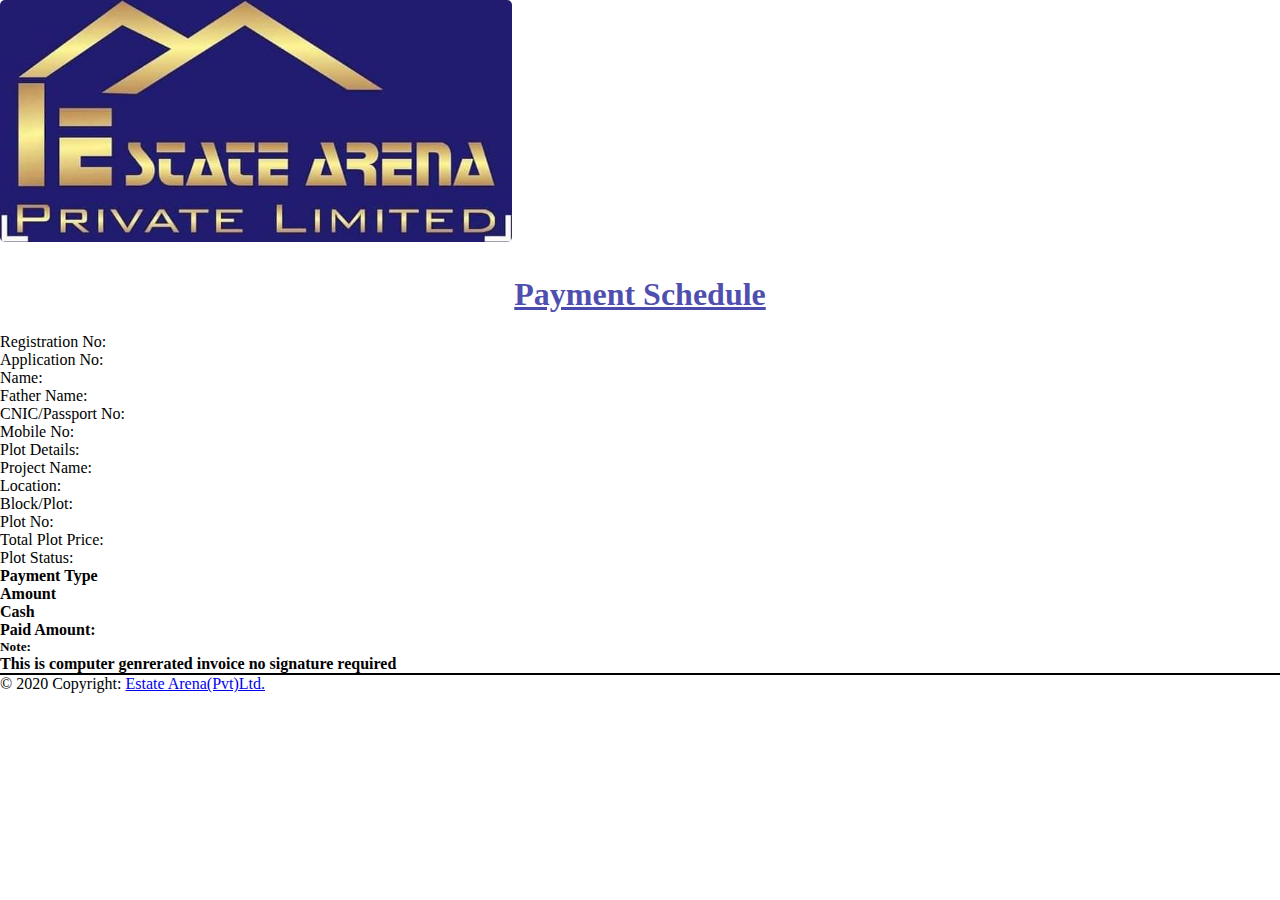
<file: payment shedule/payment shedule/payment shedule/index.html>
<!DOCTYPE html>
<html lang="en">
<head>
    <meta charset="UTF-8">
    <meta http-equiv="X-UA-Compatible" content="IE=edge">
    <meta name="viewport" content="width=device-width, initial-scale=1.0">
    <link rel="stylesheet" href="../payment shedule/style.css">
    <link href="https://cdn.jsdelivr.net/npm/bootstrap@5.2.3/dist/css/bootstrap.min.css" rel="stylesheet" integrity="sha384-rbsA2VBKQhggwzxH7pPCaAqO46MgnOM80zW1RWuH61DGLwZJEdK2Kadq2F9CUG65" crossorigin="anonymous">
    <title>Payment</title>
</head>
<body>
    <nav class="navbar navbar-light bg-light">
        <div class="container">
          <a class="navbar-brand" href="#">
            <img src="../payment shedule/new.jfif" alt="" width="40%" height="50%">

          </a>
        </div>
      </nav>
      <div class="heading">
        <h1>Payment Schedule</h1>
      </div>
      <div class="container overflow-hidden">
        <div class="row gx-5">
          <div class="col">
           <div class="p-3 border bg-light" >
            <ul class="list-group">
              <li class="list-group-item">Registration No:</li>
                <li class="list-group-item">Application No:</li>
                <li class="list-group-item">Name:</li>
                <li class="list-group-item">Father Name:</li>
                <li class="list-group-item">CNIC/Passport No:</li>
                <li class="list-group-item">Mobile No:</li>
              </ul>

           </div>
           
          </div>
          <div class="col">
            <div class="p-3 border bg-light">
                <ul class="list-group">
                  <li class="list-group-item">Plot Details:</li>
                    <li class="list-group-item">Project Name:</li>
                    <li class="list-group-item">Location:</li>
                    <li class="list-group-item">Block/Plot:</li>
                    <li class="list-group-item">Plot No:</li>
                    <li class="list-group-item">Total Plot Price:</li>
                    <li class="list-group-item">Plot Status:</li>
                  </ul>

            </div>
          </div>
        </div>
      </div>
      <div class="container">
        <div class="row">
          <div class="col-sm-8 "><b>Payment Type</b></div>
          <div class="col-sm-4"><b>Amount</b></div>
        </div>
        <div class="container">
            <div class="row">
              <div class="col-sm-8"><b>Cash</b></div>
              <div class="col-sm-4"><b>Paid Amount:</b></div>
            </div>
       
        <footer>
            <div>
                <h5>Note:</h5>
                <p><b>This is computer genrerated invoice no signature required</b></p>
            </div>

            <div class="footer-copyright text-center py-3">© 2020 Copyright:
                <a href="#"> Estate Arena(Pvt)Ltd.</a>
              </div>
            
            
            </footer>
</body>
</html>
</file>
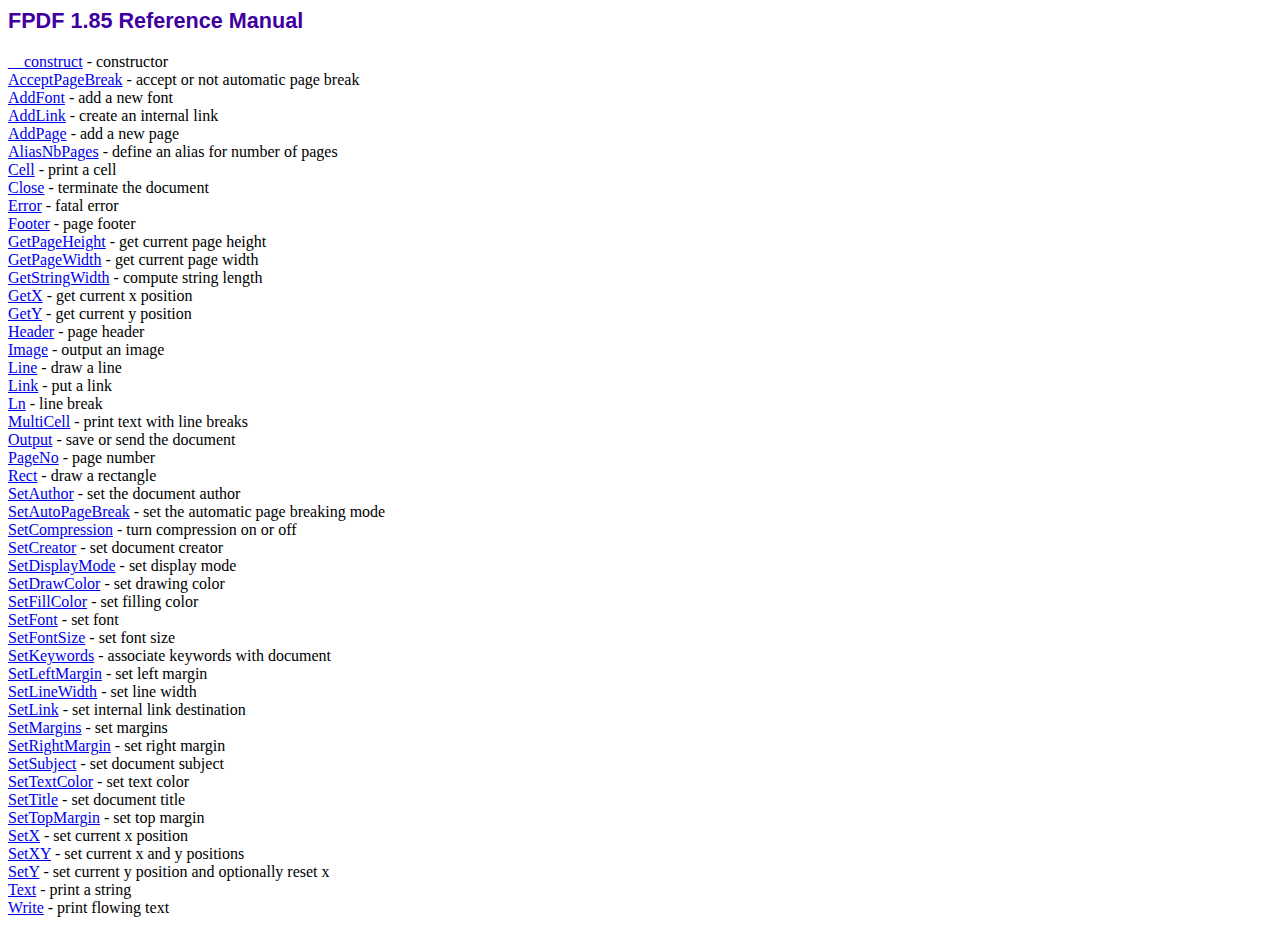
<file: EA/include/fpdf/doc/index.htm>
<!DOCTYPE html PUBLIC "-//W3C//DTD HTML 4.01 Transitional//EN">
<html>
<head>
<meta http-equiv="Content-Type" content="text/html; charset=ISO-8859-1">
<title>FPDF 1.85 Reference Manual</title>
<link type="text/css" rel="stylesheet" href="../fpdf.css">
</head>
<body>
<h1>FPDF 1.85 Reference Manual</h1>
<a href="__construct.htm">__construct</a> - constructor<br>
<a href="acceptpagebreak.htm">AcceptPageBreak</a> - accept or not automatic page break<br>
<a href="addfont.htm">AddFont</a> - add a new font<br>
<a href="addlink.htm">AddLink</a> - create an internal link<br>
<a href="addpage.htm">AddPage</a> - add a new page<br>
<a href="aliasnbpages.htm">AliasNbPages</a> - define an alias for number of pages<br>
<a href="cell.htm">Cell</a> - print a cell<br>
<a href="close.htm">Close</a> - terminate the document<br>
<a href="error.htm">Error</a> - fatal error<br>
<a href="footer.htm">Footer</a> - page footer<br>
<a href="getpageheight.htm">GetPageHeight</a> - get current page height<br>
<a href="getpagewidth.htm">GetPageWidth</a> - get current page width<br>
<a href="getstringwidth.htm">GetStringWidth</a> - compute string length<br>
<a href="getx.htm">GetX</a> - get current x position<br>
<a href="gety.htm">GetY</a> - get current y position<br>
<a href="header.htm">Header</a> - page header<br>
<a href="image.htm">Image</a> - output an image<br>
<a href="line.htm">Line</a> - draw a line<br>
<a href="link.htm">Link</a> - put a link<br>
<a href="ln.htm">Ln</a> - line break<br>
<a href="multicell.htm">MultiCell</a> - print text with line breaks<br>
<a href="output.htm">Output</a> - save or send the document<br>
<a href="pageno.htm">PageNo</a> - page number<br>
<a href="rect.htm">Rect</a> - draw a rectangle<br>
<a href="setauthor.htm">SetAuthor</a> - set the document author<br>
<a href="setautopagebreak.htm">SetAutoPageBreak</a> - set the automatic page breaking mode<br>
<a href="setcompression.htm">SetCompression</a> - turn compression on or off<br>
<a href="setcreator.htm">SetCreator</a> - set document creator<br>
<a href="setdisplaymode.htm">SetDisplayMode</a> - set display mode<br>
<a href="setdrawcolor.htm">SetDrawColor</a> - set drawing color<br>
<a href="setfillcolor.htm">SetFillColor</a> - set filling color<br>
<a href="setfont.htm">SetFont</a> - set font<br>
<a href="setfontsize.htm">SetFontSize</a> - set font size<br>
<a href="setkeywords.htm">SetKeywords</a> - associate keywords with document<br>
<a href="setleftmargin.htm">SetLeftMargin</a> - set left margin<br>
<a href="setlinewidth.htm">SetLineWidth</a> - set line width<br>
<a href="setlink.htm">SetLink</a> - set internal link destination<br>
<a href="setmargins.htm">SetMargins</a> - set margins<br>
<a href="setrightmargin.htm">SetRightMargin</a> - set right margin<br>
<a href="setsubject.htm">SetSubject</a> - set document subject<br>
<a href="settextcolor.htm">SetTextColor</a> - set text color<br>
<a href="settitle.htm">SetTitle</a> - set document title<br>
<a href="settopmargin.htm">SetTopMargin</a> - set top margin<br>
<a href="setx.htm">SetX</a> - set current x position<br>
<a href="setxy.htm">SetXY</a> - set current x and y positions<br>
<a href="sety.htm">SetY</a> - set current y position and optionally reset x<br>
<a href="text.htm">Text</a> - print a string<br>
<a href="write.htm">Write</a> - print flowing text<br>
</body>
</html>
</file>
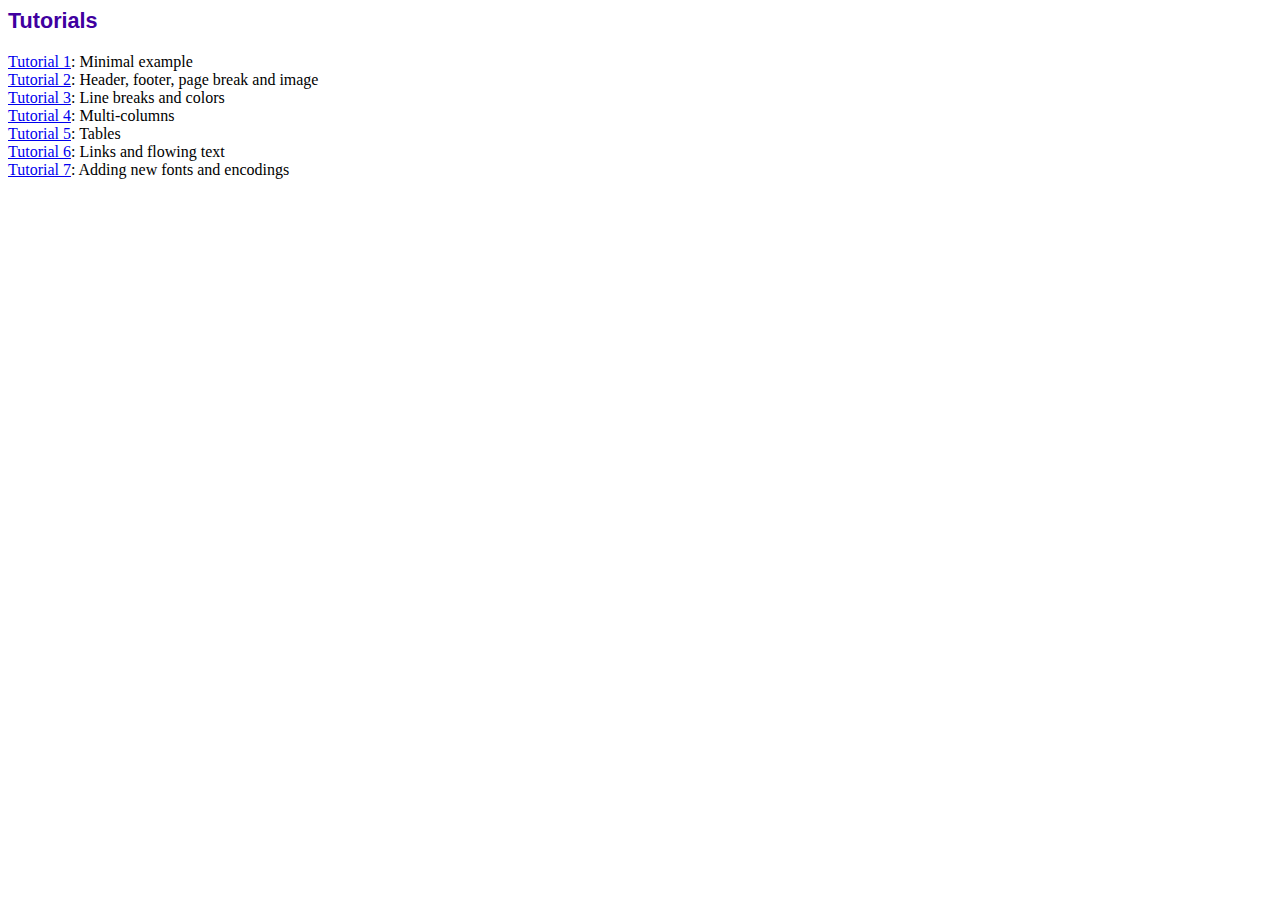
<file: EA/include/fpdf/tutorial/index.htm>
<!DOCTYPE html PUBLIC "-//W3C//DTD HTML 4.01 Transitional//EN">
<html>
<head>
<meta http-equiv="Content-Type" content="text/html; charset=ISO-8859-1">
<title>Tutorials</title>
<link type="text/css" rel="stylesheet" href="../fpdf.css">
</head>
<body>
<h1>Tutorials</h1>
<ul style="list-style-type:none; margin-left:0; padding-left:0">
<li><a href="tuto1.htm">Tutorial 1</a>: Minimal example</li>
<li><a href="tuto2.htm">Tutorial 2</a>: Header, footer, page break and image</li>
<li><a href="tuto3.htm">Tutorial 3</a>: Line breaks and colors</li>
<li><a href="tuto4.htm">Tutorial 4</a>: Multi-columns</li>
<li><a href="tuto5.htm">Tutorial 5</a>: Tables</li>
<li><a href="tuto6.htm">Tutorial 6</a>: Links and flowing text</li>
<li><a href="tuto7.htm">Tutorial 7</a>: Adding new fonts and encodings</li>
</ul>
</body>
</html>
</file>
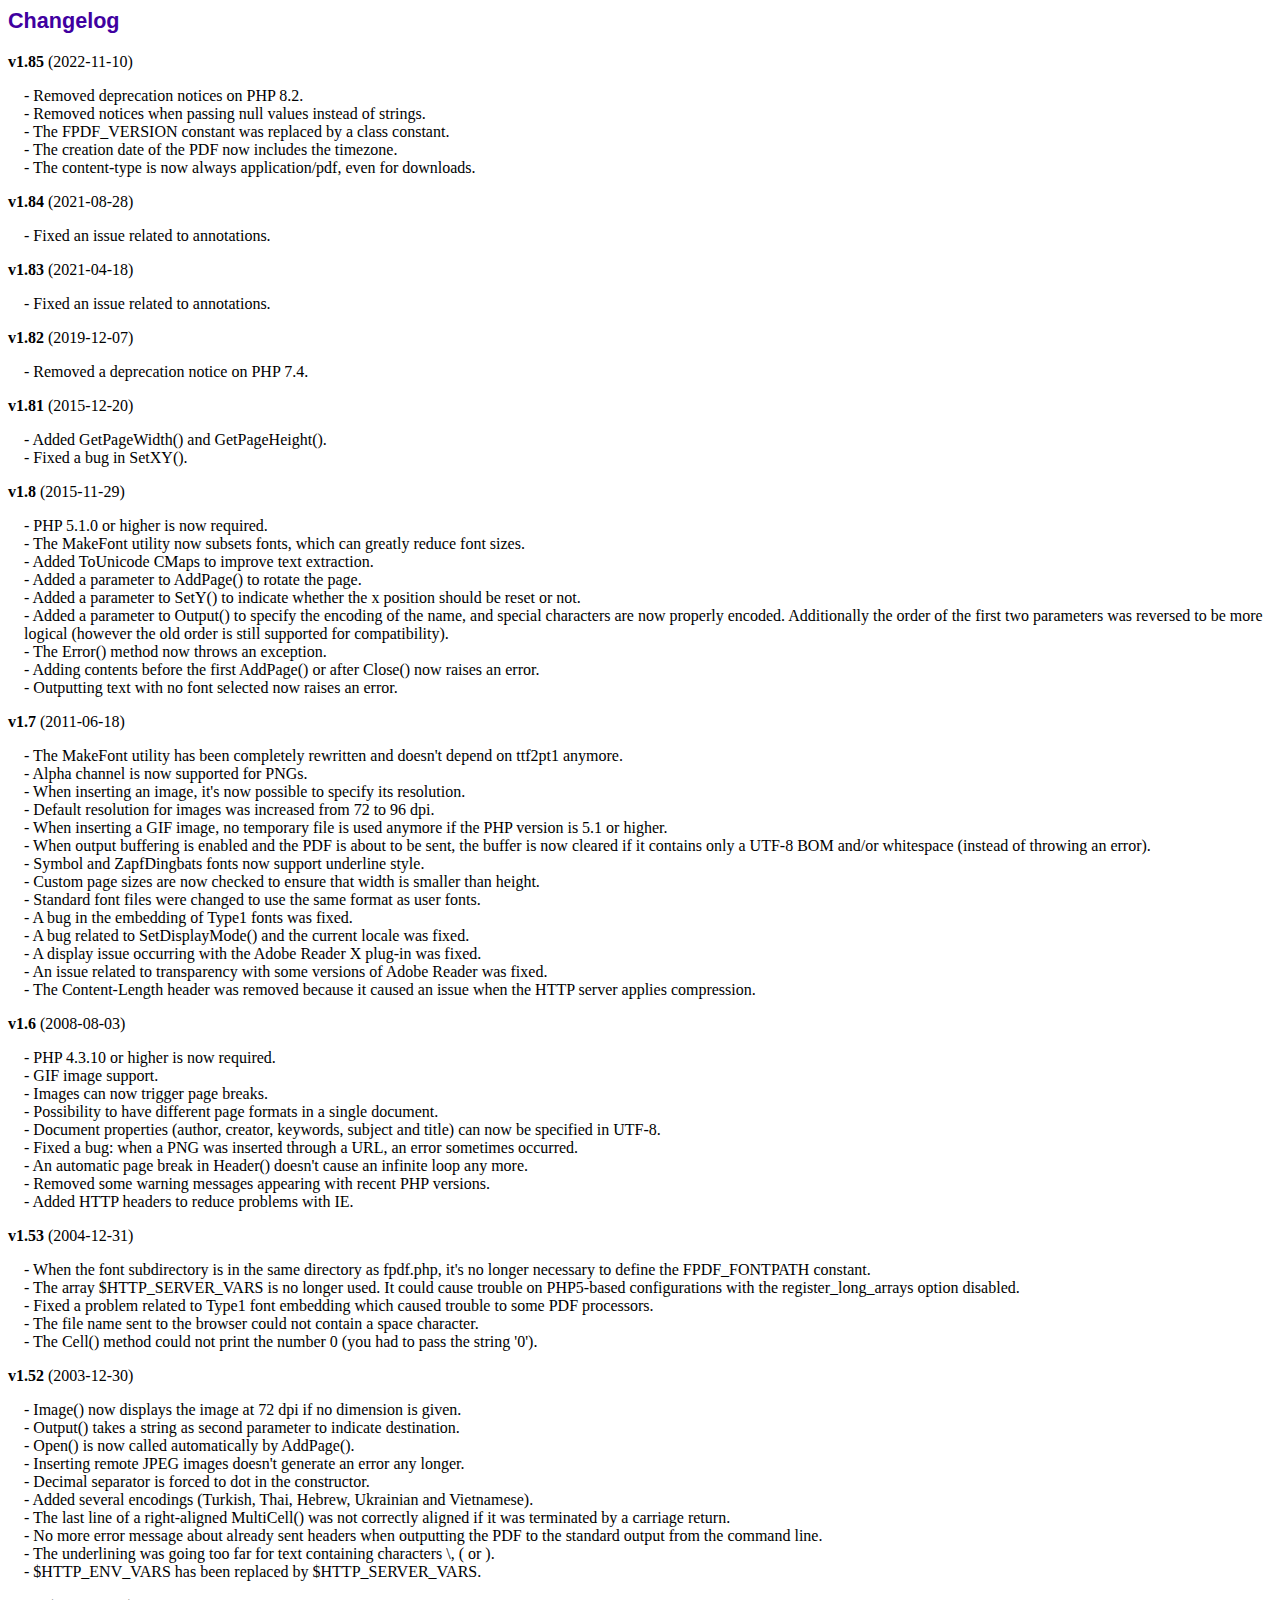
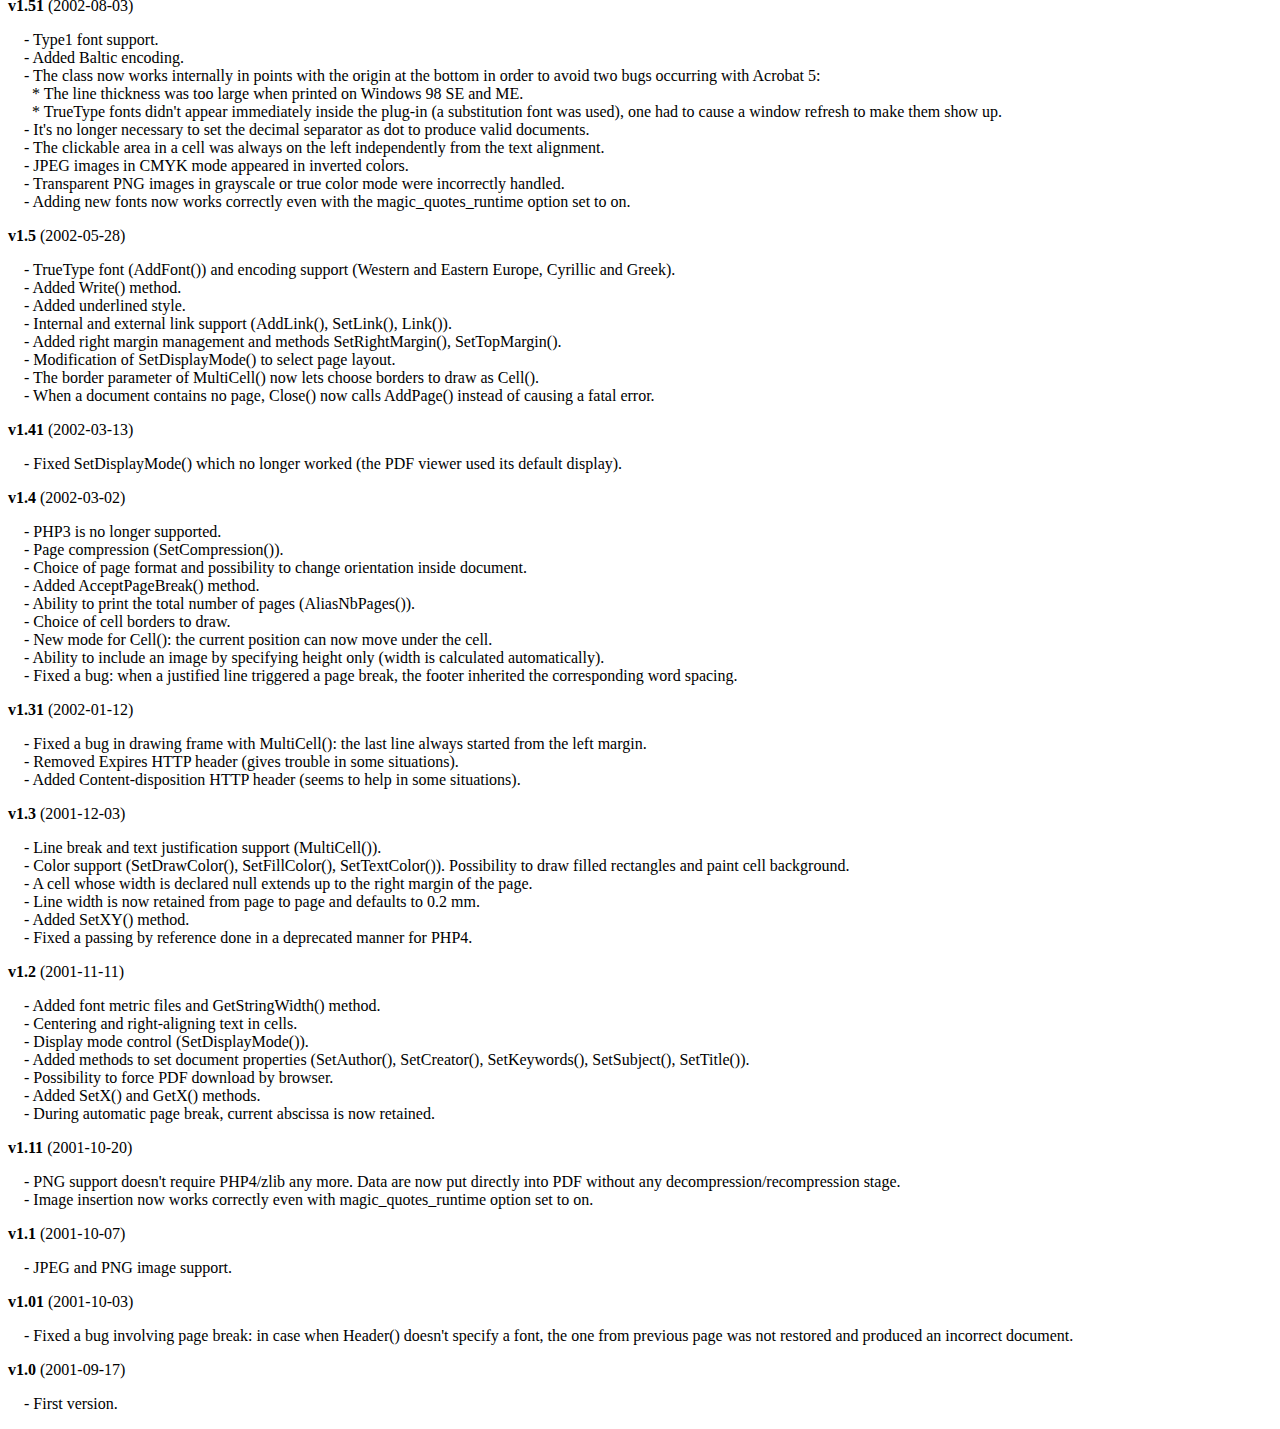
<file: EA/include/fpdf/changelog.htm>
<!DOCTYPE html PUBLIC "-//W3C//DTD HTML 4.01 Transitional//EN">
<html>
<head>
<meta http-equiv="Content-Type" content="text/html; charset=ISO-8859-1">
<title>Changelog</title>
<link type="text/css" rel="stylesheet" href="fpdf.css">
<style type="text/css">
dd {margin:1em 0 1em 1em}
</style>
</head>
<body>
<h1>Changelog</h1>
<dl>
<dt><strong>v1.85</strong> (2022-11-10)</dt>
<dd>
- Removed deprecation notices on PHP 8.2.<br>
- Removed notices when passing null values instead of strings.<br>
- The FPDF_VERSION constant was replaced by a class constant.<br>
- The creation date of the PDF now includes the timezone.<br>
- The content-type is now always application/pdf, even for downloads.<br>
</dd>
<dt><strong>v1.84</strong> (2021-08-28)</dt>
<dd>
- Fixed an issue related to annotations.<br>
</dd>
<dt><strong>v1.83</strong> (2021-04-18)</dt>
<dd>
- Fixed an issue related to annotations.<br>
</dd>
<dt><strong>v1.82</strong> (2019-12-07)</dt>
<dd>
- Removed a deprecation notice on PHP 7.4.<br>
</dd>
<dt><strong>v1.81</strong> (2015-12-20)</dt>
<dd>
- Added GetPageWidth() and GetPageHeight().<br>
- Fixed a bug in SetXY().<br>
</dd>
<dt><strong>v1.8</strong> (2015-11-29)</dt>
<dd>
- PHP 5.1.0 or higher is now required.<br>
- The MakeFont utility now subsets fonts, which can greatly reduce font sizes.<br>
- Added ToUnicode CMaps to improve text extraction.<br>
- Added a parameter to AddPage() to rotate the page.<br>
- Added a parameter to SetY() to indicate whether the x position should be reset or not.<br>
- Added a parameter to Output() to specify the encoding of the name, and special characters are now properly encoded. Additionally the order of the first two parameters was reversed to be more logical (however the old order is still supported for compatibility).<br>
- The Error() method now throws an exception.<br>
- Adding contents before the first AddPage() or after Close() now raises an error.<br>
- Outputting text with no font selected now raises an error.<br>
</dd>
<dt><strong>v1.7</strong> (2011-06-18)</dt>
<dd>
- The MakeFont utility has been completely rewritten and doesn't depend on ttf2pt1 anymore.<br>
- Alpha channel is now supported for PNGs.<br>
- When inserting an image, it's now possible to specify its resolution.<br>
- Default resolution for images was increased from 72 to 96 dpi.<br>
- When inserting a GIF image, no temporary file is used anymore if the PHP version is 5.1 or higher.<br>
- When output buffering is enabled and the PDF is about to be sent, the buffer is now cleared if it contains only a UTF-8 BOM and/or whitespace (instead of throwing an error).<br>
- Symbol and ZapfDingbats fonts now support underline style.<br>
- Custom page sizes are now checked to ensure that width is smaller than height.<br>
- Standard font files were changed to use the same format as user fonts.<br>
- A bug in the embedding of Type1 fonts was fixed.<br>
- A bug related to SetDisplayMode() and the current locale was fixed.<br>
- A display issue occurring with the Adobe Reader X plug-in was fixed.<br>
- An issue related to transparency with some versions of Adobe Reader was fixed.<br>
- The Content-Length header was removed because it caused an issue when the HTTP server applies compression.<br>
</dd>
<dt><strong>v1.6</strong> (2008-08-03)</dt>
<dd>
- PHP 4.3.10 or higher is now required.<br>
- GIF image support.<br>
- Images can now trigger page breaks.<br>
- Possibility to have different page formats in a single document.<br>
- Document properties (author, creator, keywords, subject and title) can now be specified in UTF-8.<br>
- Fixed a bug: when a PNG was inserted through a URL, an error sometimes occurred.<br>
- An automatic page break in Header() doesn't cause an infinite loop any more.<br>
- Removed some warning messages appearing with recent PHP versions.<br>
- Added HTTP headers to reduce problems with IE.<br>
</dd>
<dt><strong>v1.53</strong> (2004-12-31)</dt>
<dd>
- When the font subdirectory is in the same directory as fpdf.php, it's no longer necessary to define the FPDF_FONTPATH constant.<br>
- The array $HTTP_SERVER_VARS is no longer used. It could cause trouble on PHP5-based configurations with the register_long_arrays option disabled.<br>
- Fixed a problem related to Type1 font embedding which caused trouble to some PDF processors.<br>
- The file name sent to the browser could not contain a space character.<br>
- The Cell() method could not print the number 0 (you had to pass the string '0').<br>
</dd>
<dt><strong>v1.52</strong> (2003-12-30)</dt>
<dd>
- Image() now displays the image at 72 dpi if no dimension is given.<br>
- Output() takes a string as second parameter to indicate destination.<br>
- Open() is now called automatically by AddPage().<br>
- Inserting remote JPEG images doesn't generate an error any longer.<br>
- Decimal separator is forced to dot in the constructor.<br>
- Added several encodings (Turkish, Thai, Hebrew, Ukrainian and Vietnamese).<br>
- The last line of a right-aligned MultiCell() was not correctly aligned if it was terminated by a carriage return.<br>
- No more error message about already sent headers when outputting the PDF to the standard output from the command line.<br>
- The underlining was going too far for text containing characters \, ( or ).<br>
- $HTTP_ENV_VARS has been replaced by $HTTP_SERVER_VARS.<br>
</dd>
<dt><strong>v1.51</strong> (2002-08-03)</dt>
<dd>
- Type1 font support.<br>
- Added Baltic encoding.<br>
- The class now works internally in points with the origin at the bottom in order to avoid two bugs occurring with Acrobat 5:<br>&nbsp;&nbsp;* The line thickness was too large when printed on Windows 98 SE and ME.<br>&nbsp;&nbsp;* TrueType fonts didn't appear immediately inside the plug-in (a substitution font was used), one had to cause a window refresh to make them show up.<br>
- It's no longer necessary to set the decimal separator as dot to produce valid documents.<br>
- The clickable area in a cell was always on the left independently from the text alignment.<br>
- JPEG images in CMYK mode appeared in inverted colors.<br>
- Transparent PNG images in grayscale or true color mode were incorrectly handled.<br>
- Adding new fonts now works correctly even with the magic_quotes_runtime option set to on.<br>
</dd>
<dt><strong>v1.5</strong> (2002-05-28)</dt>
<dd>
- TrueType font (AddFont()) and encoding support (Western and Eastern Europe, Cyrillic and Greek).<br>
- Added Write() method.<br>
- Added underlined style.<br>
- Internal and external link support (AddLink(), SetLink(), Link()).<br>
- Added right margin management and methods SetRightMargin(), SetTopMargin().<br>
- Modification of SetDisplayMode() to select page layout.<br>
- The border parameter of MultiCell() now lets choose borders to draw as Cell().<br>
- When a document contains no page, Close() now calls AddPage() instead of causing a fatal error.<br>
</dd>
<dt><strong>v1.41</strong> (2002-03-13)</dt>
<dd>
- Fixed SetDisplayMode() which no longer worked (the PDF viewer used its default display).<br>
</dd>
<dt><strong>v1.4</strong> (2002-03-02)</dt>
<dd>
- PHP3 is no longer supported.<br>
- Page compression (SetCompression()).<br>
- Choice of page format and possibility to change orientation inside document.<br>
- Added AcceptPageBreak() method.<br>
- Ability to print the total number of pages (AliasNbPages()).<br>
- Choice of cell borders to draw.<br>
- New mode for Cell(): the current position can now move under the cell.<br>
- Ability to include an image by specifying height only (width is calculated automatically).<br>
- Fixed a bug: when a justified line triggered a page break, the footer inherited the corresponding word spacing.<br>
</dd>
<dt><strong>v1.31</strong> (2002-01-12)</dt>
<dd>
- Fixed a bug in drawing frame with MultiCell(): the last line always started from the left margin.<br>
- Removed Expires HTTP header (gives trouble in some situations).<br>
- Added Content-disposition HTTP header (seems to help in some situations).<br>
</dd>
<dt><strong>v1.3</strong> (2001-12-03)</dt>
<dd>
- Line break and text justification support (MultiCell()).<br>
- Color support (SetDrawColor(), SetFillColor(), SetTextColor()). Possibility to draw filled rectangles and paint cell background.<br>
- A cell whose width is declared null extends up to the right margin of the page.<br>
- Line width is now retained from page to page and defaults to 0.2 mm.<br>
- Added SetXY() method.<br>
- Fixed a passing by reference done in a deprecated manner for PHP4.<br>
</dd>
<dt><strong>v1.2</strong> (2001-11-11)</dt>
<dd>
- Added font metric files and GetStringWidth() method.<br>
- Centering and right-aligning text in cells.<br>
- Display mode control (SetDisplayMode()).<br>
- Added methods to set document properties (SetAuthor(), SetCreator(), SetKeywords(), SetSubject(), SetTitle()).<br>
- Possibility to force PDF download by browser.<br>
- Added SetX() and GetX() methods.<br>
- During automatic page break, current abscissa is now retained.<br>
</dd>
<dt><strong>v1.11</strong> (2001-10-20)</dt>
<dd>
- PNG support doesn't require PHP4/zlib any more. Data are now put directly into PDF without any decompression/recompression stage.<br>
- Image insertion now works correctly even with magic_quotes_runtime option set to on.<br>
</dd>
<dt><strong>v1.1</strong> (2001-10-07)</dt>
<dd>
- JPEG and PNG image support.<br>
</dd>
<dt><strong>v1.01</strong> (2001-10-03)</dt>
<dd>
- Fixed a bug involving page break: in case when Header() doesn't specify a font, the one from previous page was not restored and produced an incorrect document.<br>
</dd>
<dt><strong>v1.0</strong> (2001-09-17)</dt>
<dd>
- First version.<br>
</dd>
</dl>
</body>
</html>
</file>
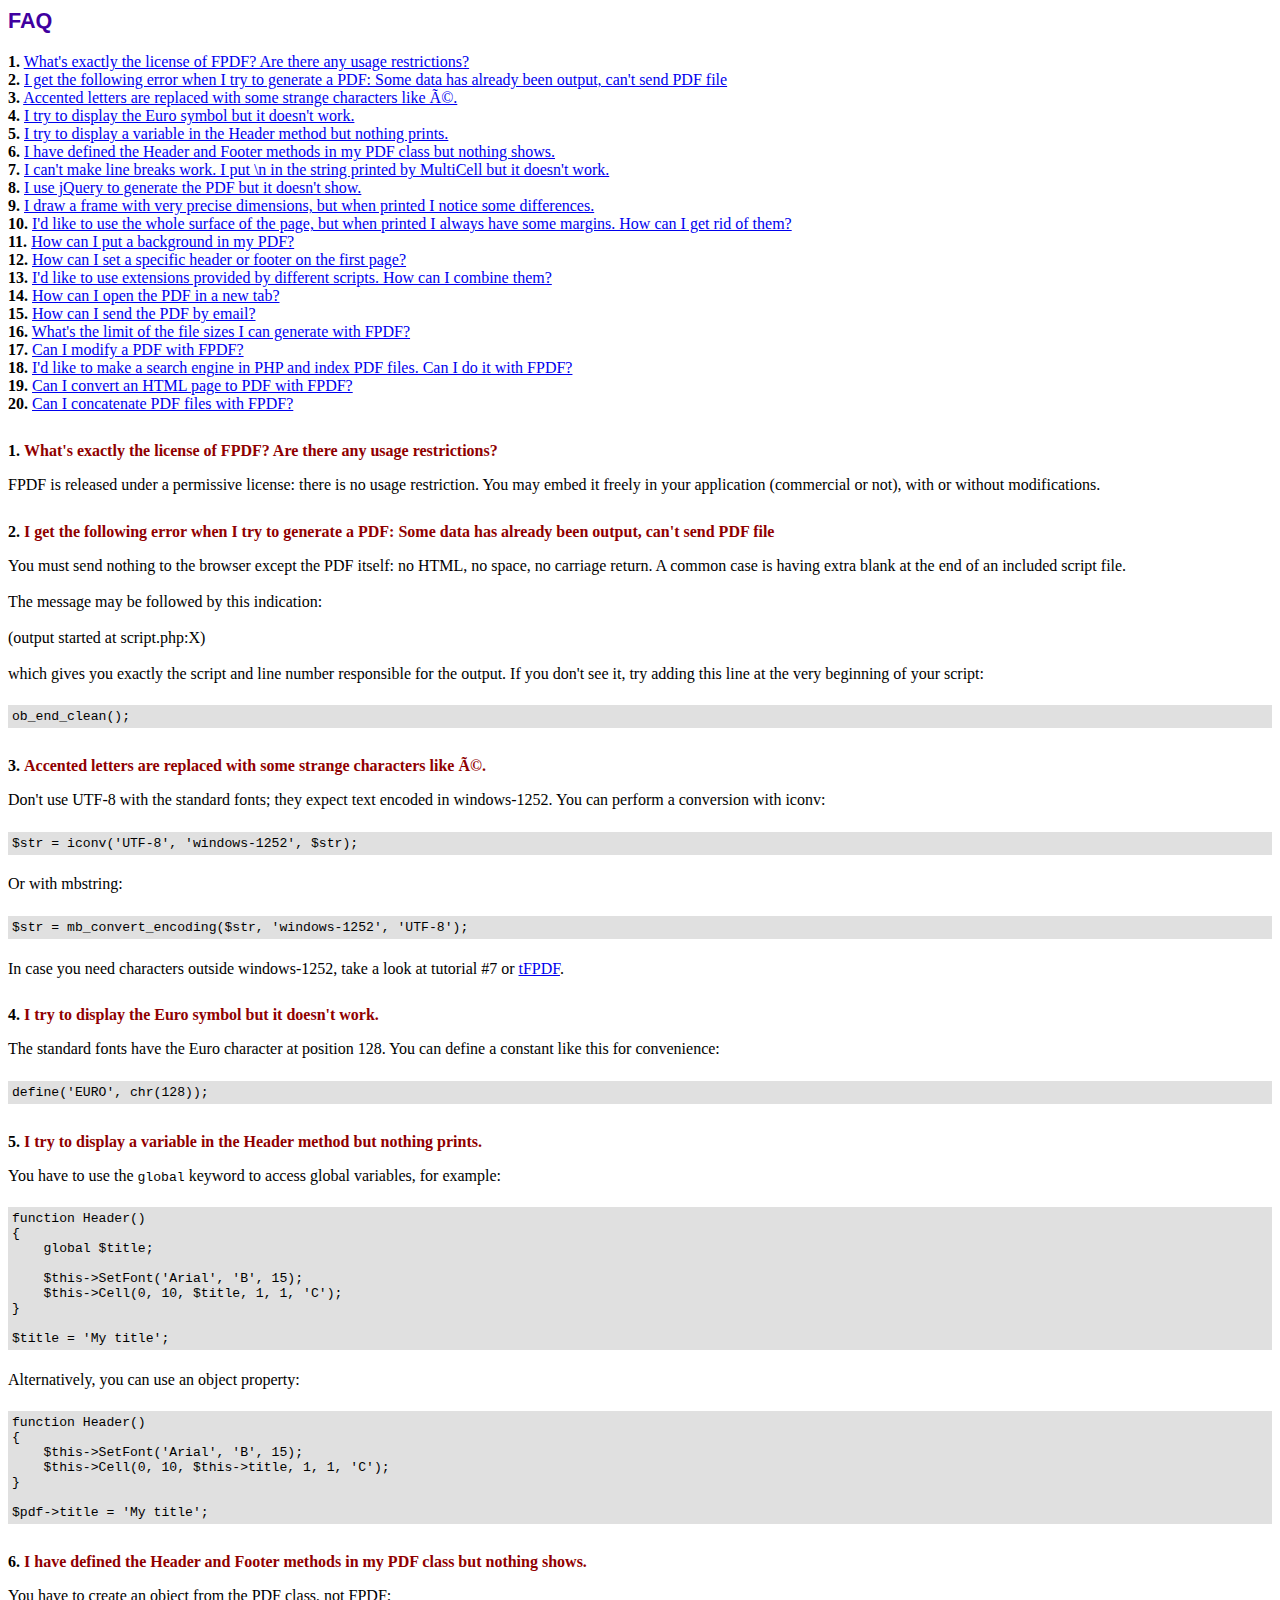
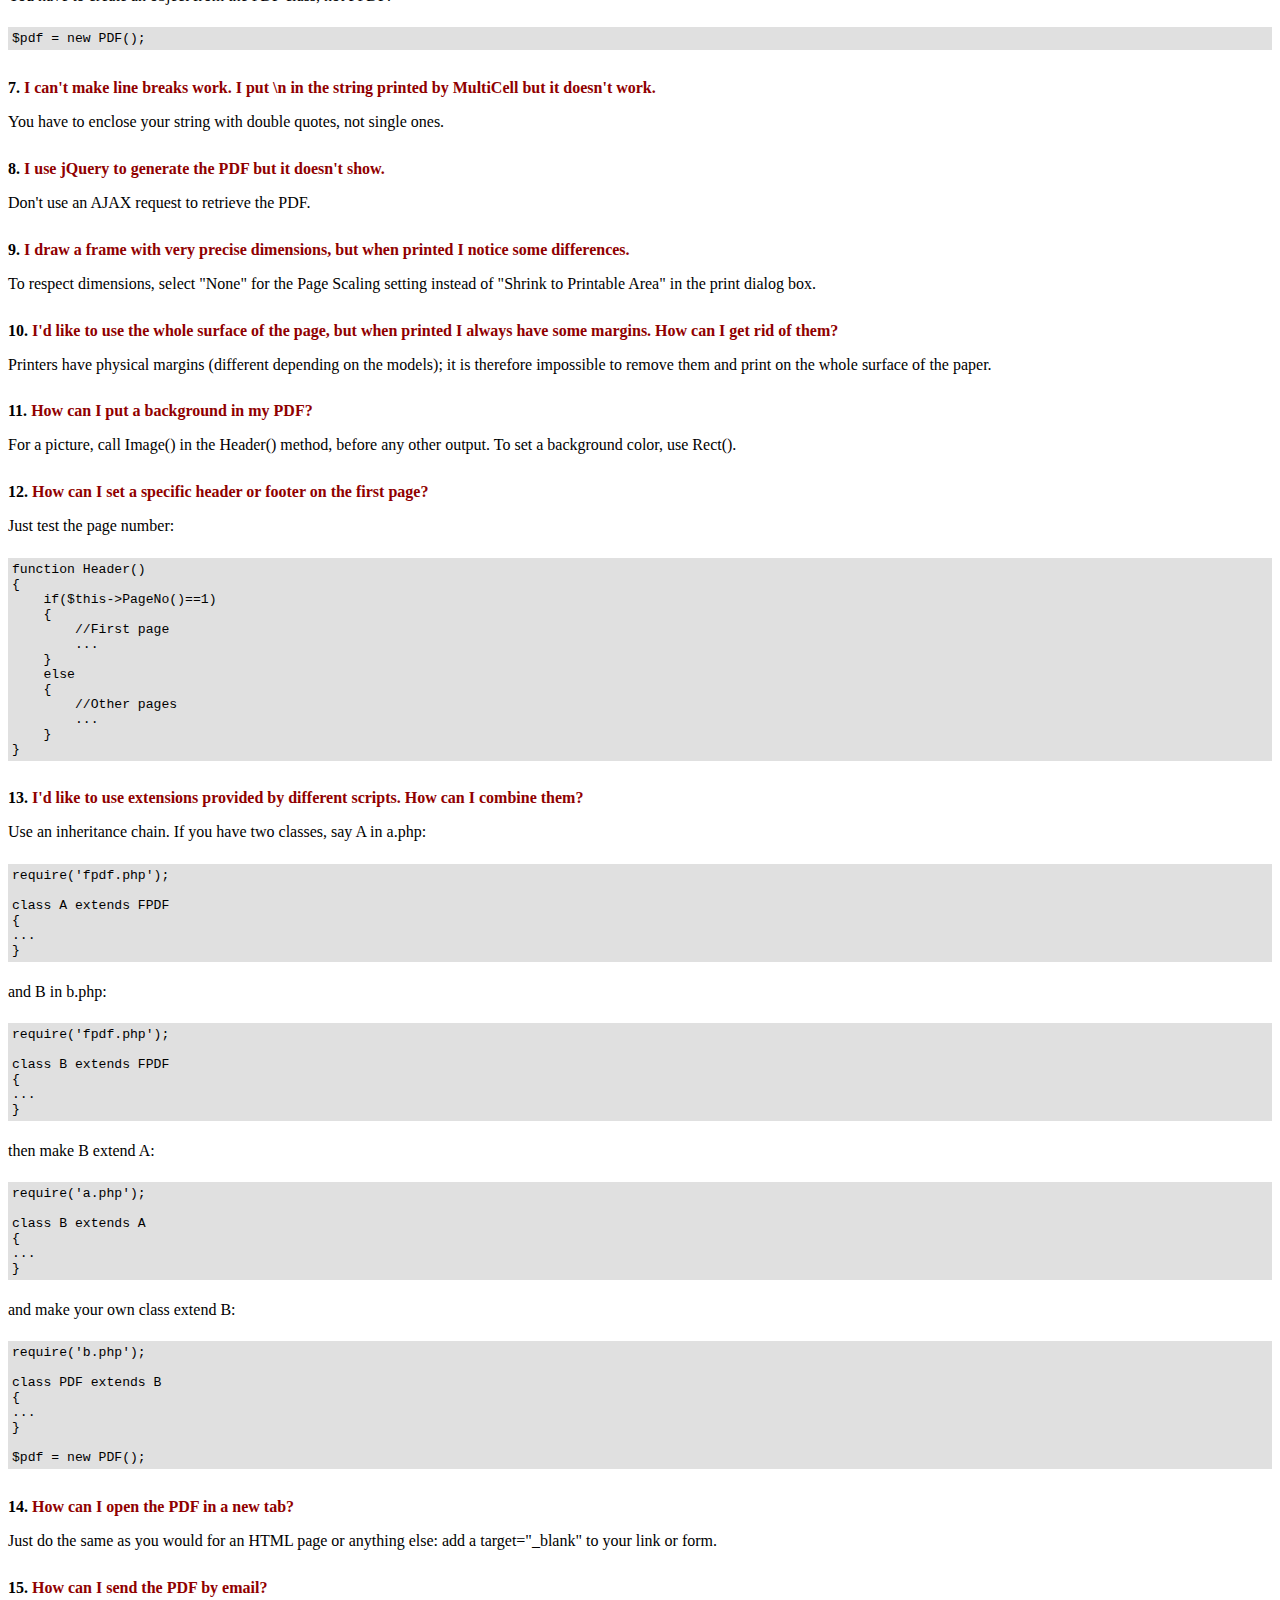
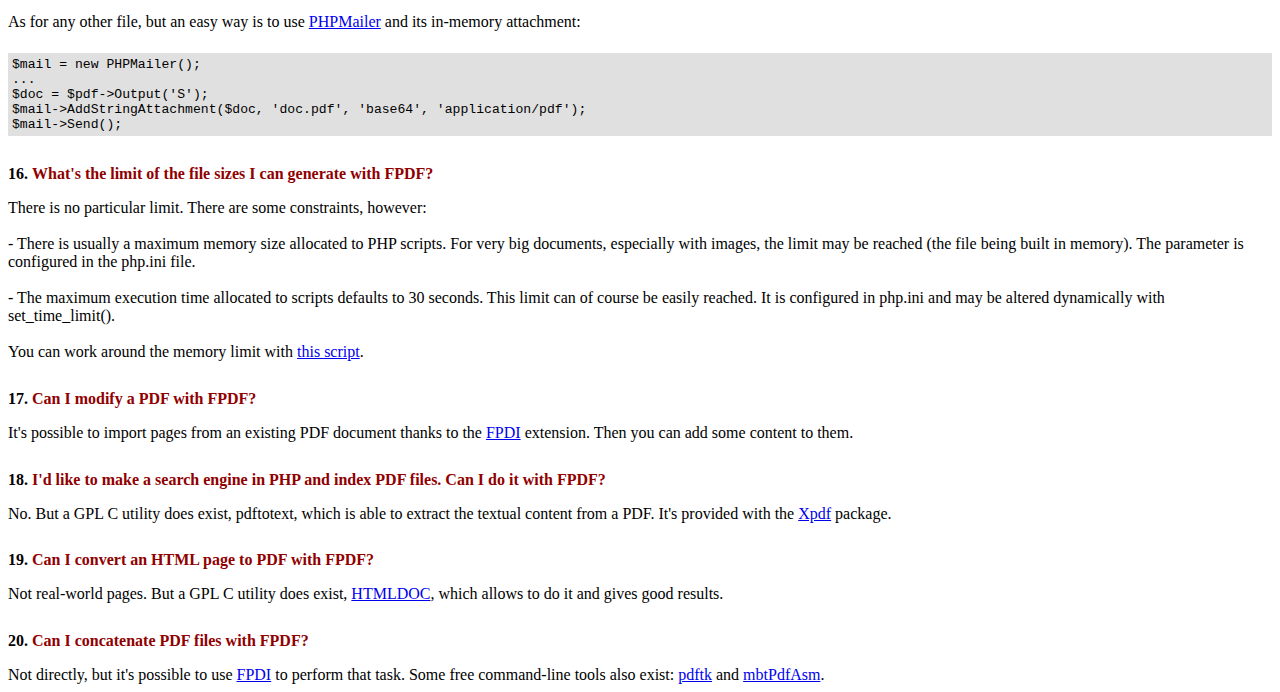
<file: EA/include/fpdf/FAQ.htm>
<!DOCTYPE html PUBLIC "-//W3C//DTD HTML 4.01 Transitional//EN">
<html>
<head>
<meta http-equiv="Content-Type" content="text/html; charset=ISO-8859-1">
<title>FAQ</title>
<link type="text/css" rel="stylesheet" href="fpdf.css">
<style type="text/css">
ul {list-style-type:none; margin:0; padding:0}
ul#answers li {margin-top:1.8em}
.question {font-weight:bold; color:#900000}
</style>
</head>
<body>
<h1>FAQ</h1>
<ul>
<li><b>1.</b> <a href='#q1'>What's exactly the license of FPDF? Are there any usage restrictions?</a></li>
<li><b>2.</b> <a href='#q2'>I get the following error when I try to generate a PDF: Some data has already been output, can't send PDF file</a></li>
<li><b>3.</b> <a href='#q3'>Accented letters are replaced with some strange characters like é.</a></li>
<li><b>4.</b> <a href='#q4'>I try to display the Euro symbol but it doesn't work.</a></li>
<li><b>5.</b> <a href='#q5'>I try to display a variable in the Header method but nothing prints.</a></li>
<li><b>6.</b> <a href='#q6'>I have defined the Header and Footer methods in my PDF class but nothing shows.</a></li>
<li><b>7.</b> <a href='#q7'>I can't make line breaks work. I put \n in the string printed by MultiCell but it doesn't work.</a></li>
<li><b>8.</b> <a href='#q8'>I use jQuery to generate the PDF but it doesn't show.</a></li>
<li><b>9.</b> <a href='#q9'>I draw a frame with very precise dimensions, but when printed I notice some differences.</a></li>
<li><b>10.</b> <a href='#q10'>I'd like to use the whole surface of the page, but when printed I always have some margins. How can I get rid of them?</a></li>
<li><b>11.</b> <a href='#q11'>How can I put a background in my PDF?</a></li>
<li><b>12.</b> <a href='#q12'>How can I set a specific header or footer on the first page?</a></li>
<li><b>13.</b> <a href='#q13'>I'd like to use extensions provided by different scripts. How can I combine them?</a></li>
<li><b>14.</b> <a href='#q14'>How can I open the PDF in a new tab?</a></li>
<li><b>15.</b> <a href='#q15'>How can I send the PDF by email?</a></li>
<li><b>16.</b> <a href='#q16'>What's the limit of the file sizes I can generate with FPDF?</a></li>
<li><b>17.</b> <a href='#q17'>Can I modify a PDF with FPDF?</a></li>
<li><b>18.</b> <a href='#q18'>I'd like to make a search engine in PHP and index PDF files. Can I do it with FPDF?</a></li>
<li><b>19.</b> <a href='#q19'>Can I convert an HTML page to PDF with FPDF?</a></li>
<li><b>20.</b> <a href='#q20'>Can I concatenate PDF files with FPDF?</a></li>
</ul>

<ul id='answers'>
<li id='q1'>
<p><b>1.</b> <span class='question'>What's exactly the license of FPDF? Are there any usage restrictions?</span></p>
FPDF is released under a permissive license: there is no usage restriction. You may embed it
freely in your application (commercial or not), with or without modifications.
</li>

<li id='q2'>
<p><b>2.</b> <span class='question'>I get the following error when I try to generate a PDF: Some data has already been output, can't send PDF file</span></p>
You must send nothing to the browser except the PDF itself: no HTML, no space, no carriage return. A common
case is having extra blank at the end of an included script file.<br>
<br>
The message may be followed by this indication:<br>
<br>
(output started at script.php:X)<br>
<br>
which gives you exactly the script and line number responsible for the output. If you don't see it,
try adding this line at the very beginning of your script:
<div class="doc-source">
<pre><code>ob_end_clean();</code></pre>
</div>
</li>

<li id='q3'>
<p><b>3.</b> <span class='question'>Accented letters are replaced with some strange characters like é.</span></p>
Don't use UTF-8 with the standard fonts; they expect text encoded in windows-1252.
You can perform a conversion with iconv:
<div class="doc-source">
<pre><code>$str = iconv('UTF-8', 'windows-1252', $str);</code></pre>
</div>
Or with mbstring:
<div class="doc-source">
<pre><code>$str = mb_convert_encoding($str, 'windows-1252', 'UTF-8');</code></pre>
</div>
In case you need characters outside windows-1252, take a look at tutorial #7 or
<a href="http://www.fpdf.org/?go=script&amp;id=92" target="_blank">tFPDF</a>.
</li>

<li id='q4'>
<p><b>4.</b> <span class='question'>I try to display the Euro symbol but it doesn't work.</span></p>
The standard fonts have the Euro character at position 128. You can define a constant like this
for convenience:
<div class="doc-source">
<pre><code>define('EURO', chr(128));</code></pre>
</div>
</li>

<li id='q5'>
<p><b>5.</b> <span class='question'>I try to display a variable in the Header method but nothing prints.</span></p>
You have to use the <code>global</code> keyword to access global variables, for example:
<div class="doc-source">
<pre><code>function Header()
{
    global $title;

    $this-&gt;SetFont('Arial', 'B', 15);
    $this-&gt;Cell(0, 10, $title, 1, 1, 'C');
}

$title = 'My title';</code></pre>
</div>
Alternatively, you can use an object property:
<div class="doc-source">
<pre><code>function Header()
{
    $this-&gt;SetFont('Arial', 'B', 15);
    $this-&gt;Cell(0, 10, $this-&gt;title, 1, 1, 'C');
}

$pdf-&gt;title = 'My title';</code></pre>
</div>
</li>

<li id='q6'>
<p><b>6.</b> <span class='question'>I have defined the Header and Footer methods in my PDF class but nothing shows.</span></p>
You have to create an object from the PDF class, not FPDF:
<div class="doc-source">
<pre><code>$pdf = new PDF();</code></pre>
</div>
</li>

<li id='q7'>
<p><b>7.</b> <span class='question'>I can't make line breaks work. I put \n in the string printed by MultiCell but it doesn't work.</span></p>
You have to enclose your string with double quotes, not single ones.
</li>

<li id='q8'>
<p><b>8.</b> <span class='question'>I use jQuery to generate the PDF but it doesn't show.</span></p>
Don't use an AJAX request to retrieve the PDF.
</li>

<li id='q9'>
<p><b>9.</b> <span class='question'>I draw a frame with very precise dimensions, but when printed I notice some differences.</span></p>
To respect dimensions, select "None" for the Page Scaling setting instead of "Shrink to Printable Area" in the print dialog box.
</li>

<li id='q10'>
<p><b>10.</b> <span class='question'>I'd like to use the whole surface of the page, but when printed I always have some margins. How can I get rid of them?</span></p>
Printers have physical margins (different depending on the models); it is therefore impossible to remove
them and print on the whole surface of the paper.
</li>

<li id='q11'>
<p><b>11.</b> <span class='question'>How can I put a background in my PDF?</span></p>
For a picture, call Image() in the Header() method, before any other output. To set a background color, use Rect().
</li>

<li id='q12'>
<p><b>12.</b> <span class='question'>How can I set a specific header or footer on the first page?</span></p>
Just test the page number:
<div class="doc-source">
<pre><code>function Header()
{
    if($this-&gt;PageNo()==1)
    {
        //First page
        ...
    }
    else
    {
        //Other pages
        ...
    }
}</code></pre>
</div>
</li>

<li id='q13'>
<p><b>13.</b> <span class='question'>I'd like to use extensions provided by different scripts. How can I combine them?</span></p>
Use an inheritance chain. If you have two classes, say A in a.php:
<div class="doc-source">
<pre><code>require('fpdf.php');

class A extends FPDF
{
...
}</code></pre>
</div>
and B in b.php:
<div class="doc-source">
<pre><code>require('fpdf.php');

class B extends FPDF
{
...
}</code></pre>
</div>
then make B extend A:
<div class="doc-source">
<pre><code>require('a.php');

class B extends A
{
...
}</code></pre>
</div>
and make your own class extend B:
<div class="doc-source">
<pre><code>require('b.php');

class PDF extends B
{
...
}

$pdf = new PDF();</code></pre>
</div>
</li>

<li id='q14'>
<p><b>14.</b> <span class='question'>How can I open the PDF in a new tab?</span></p>
Just do the same as you would for an HTML page or anything else: add a target="_blank" to your link or form.
</li>

<li id='q15'>
<p><b>15.</b> <span class='question'>How can I send the PDF by email?</span></p>
As for any other file, but an easy way is to use <a href="https://github.com/PHPMailer/PHPMailer" target="_blank">PHPMailer</a> and
its in-memory attachment:
<div class="doc-source">
<pre><code>$mail = new PHPMailer();
...
$doc = $pdf-&gt;Output('S');
$mail-&gt;AddStringAttachment($doc, 'doc.pdf', 'base64', 'application/pdf');
$mail-&gt;Send();</code></pre>
</div>
</li>

<li id='q16'>
<p><b>16.</b> <span class='question'>What's the limit of the file sizes I can generate with FPDF?</span></p>
There is no particular limit. There are some constraints, however:
<br>
<br>
- There is usually a maximum memory size allocated to PHP scripts. For very big documents,
especially with images, the limit may be reached (the file being built in memory). The
parameter is configured in the php.ini file.
<br>
<br>
- The maximum execution time allocated to scripts defaults to 30 seconds. This limit can of course
be easily reached. It is configured in php.ini and may be altered dynamically with set_time_limit().
<br>
<br>
You can work around the memory limit with <a href="http://www.fpdf.org/?go=script&amp;id=76" target="_blank">this script</a>.
</li>

<li id='q17'>
<p><b>17.</b> <span class='question'>Can I modify a PDF with FPDF?</span></p>
It's possible to import pages from an existing PDF document thanks to the
<a href="https://www.setasign.com/products/fpdi/about/" target="_blank">FPDI</a> extension.
Then you can add some content to them.
</li>

<li id='q18'>
<p><b>18.</b> <span class='question'>I'd like to make a search engine in PHP and index PDF files. Can I do it with FPDF?</span></p>
No. But a GPL C utility does exist, pdftotext, which is able to extract the textual content from a PDF.
It's provided with the <a href="https://www.xpdfreader.com" target="_blank">Xpdf</a> package.
</li>

<li id='q19'>
<p><b>19.</b> <span class='question'>Can I convert an HTML page to PDF with FPDF?</span></p>
Not real-world pages. But a GPL C utility does exist, <a href="https://www.msweet.org/htmldoc/" target="_blank">HTMLDOC</a>,
which allows to do it and gives good results.
</li>

<li id='q20'>
<p><b>20.</b> <span class='question'>Can I concatenate PDF files with FPDF?</span></p>
Not directly, but it's possible to use <a href="https://www.setasign.com/products/fpdi/demos/concatenate-fake/" target="_blank">FPDI</a>
to perform that task. Some free command-line tools also exist:
<a href="https://www.pdflabs.com/tools/pdftk-the-pdf-toolkit/" target="_blank">pdftk</a> and
<a href="http://thierry.schmit.free.fr/spip/spip.php?article15" target="_blank">mbtPdfAsm</a>.
</li>
</ul>
</body>
</html>
</file>
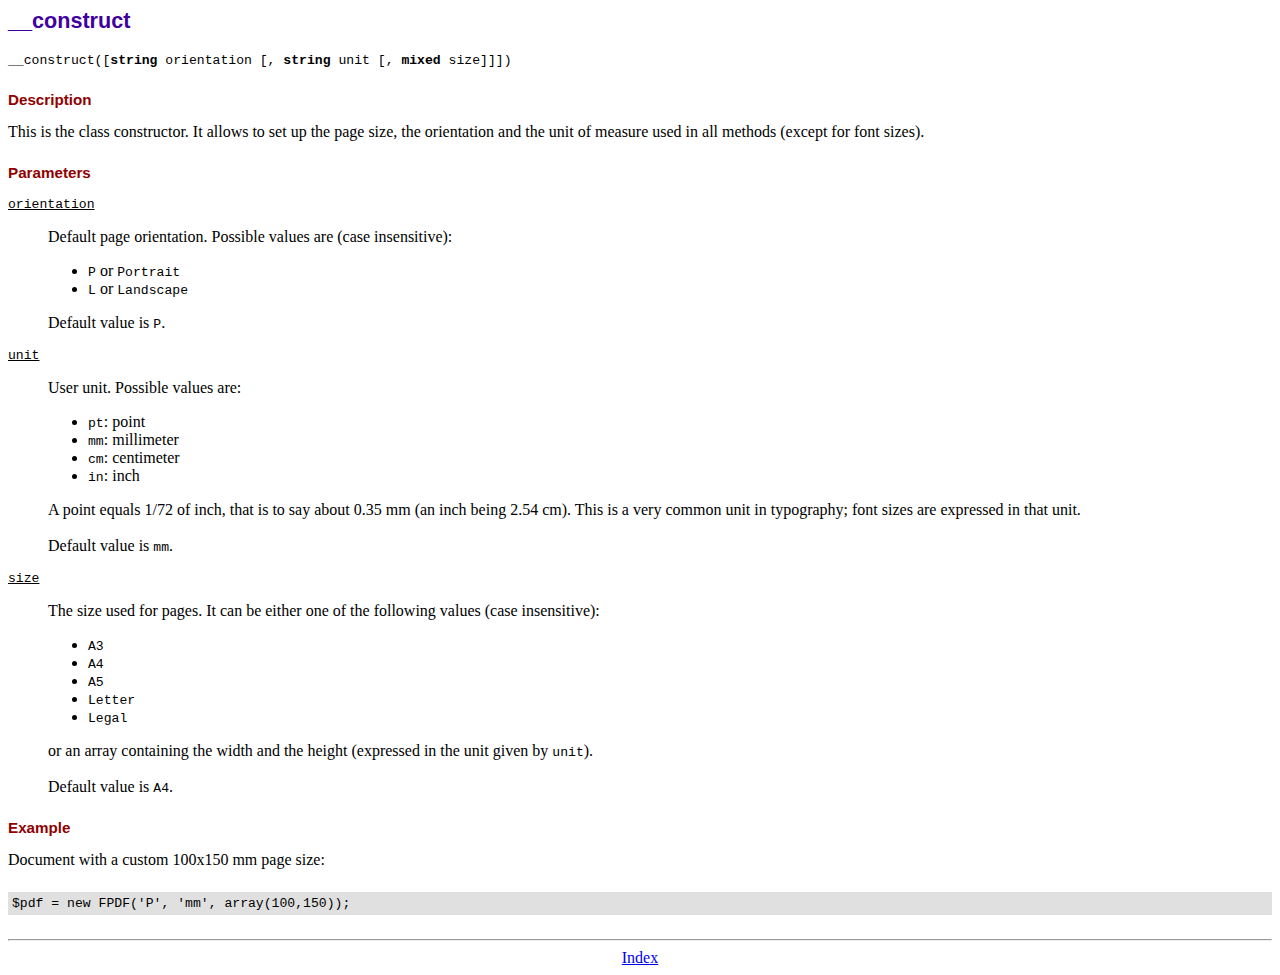
<file: EA/include/fpdf/doc/__construct.htm>
<!DOCTYPE html PUBLIC "-//W3C//DTD HTML 4.01 Transitional//EN">
<html>
<head>
<meta http-equiv="Content-Type" content="text/html; charset=ISO-8859-1">
<title>__construct</title>
<link type="text/css" rel="stylesheet" href="../fpdf.css">
</head>
<body>
<h1>__construct</h1>
<code>__construct([<b>string</b> orientation [, <b>string</b> unit [, <b>mixed</b> size]]])</code>
<h2>Description</h2>
This is the class constructor. It allows to set up the page size, the orientation and the
unit of measure used in all methods (except for font sizes).
<h2>Parameters</h2>
<dl class="param">
<dt><code>orientation</code></dt>
<dd>
Default page orientation. Possible values are (case insensitive):
<ul>
<li><code>P</code> or <code>Portrait</code></li>
<li><code>L</code> or <code>Landscape</code></li>
</ul>
Default value is <code>P</code>.
</dd>
<dt><code>unit</code></dt>
<dd>
User unit. Possible values are:
<ul>
<li><code>pt</code>: point</li>
<li><code>mm</code>: millimeter</li>
<li><code>cm</code>: centimeter</li>
<li><code>in</code>: inch</li>
</ul>
A point equals 1/72 of inch, that is to say about 0.35 mm (an inch being 2.54 cm). This
is a very common unit in typography; font sizes are expressed in that unit.
<br>
<br>
Default value is <code>mm</code>.
</dd>
<dt><code>size</code></dt>
<dd>
The size used for pages. It can be either one of the following values (case insensitive):
<ul>
<li><code>A3</code></li>
<li><code>A4</code></li>
<li><code>A5</code></li>
<li><code>Letter</code></li>
<li><code>Legal</code></li>
</ul>
or an array containing the width and the height (expressed in the unit given by <code>unit</code>).<br>
<br>
Default value is <code>A4</code>.
</dd>
</dl>
<h2>Example</h2>
Document with a custom 100x150 mm page size:
<div class="doc-source">
<pre><code>$pdf = new FPDF('P', 'mm', array(100,150));</code></pre>
</div>
<hr style="margin-top:1.5em">
<div style="text-align:center"><a href="index.htm">Index</a></div>
</body>
</html>
</file>
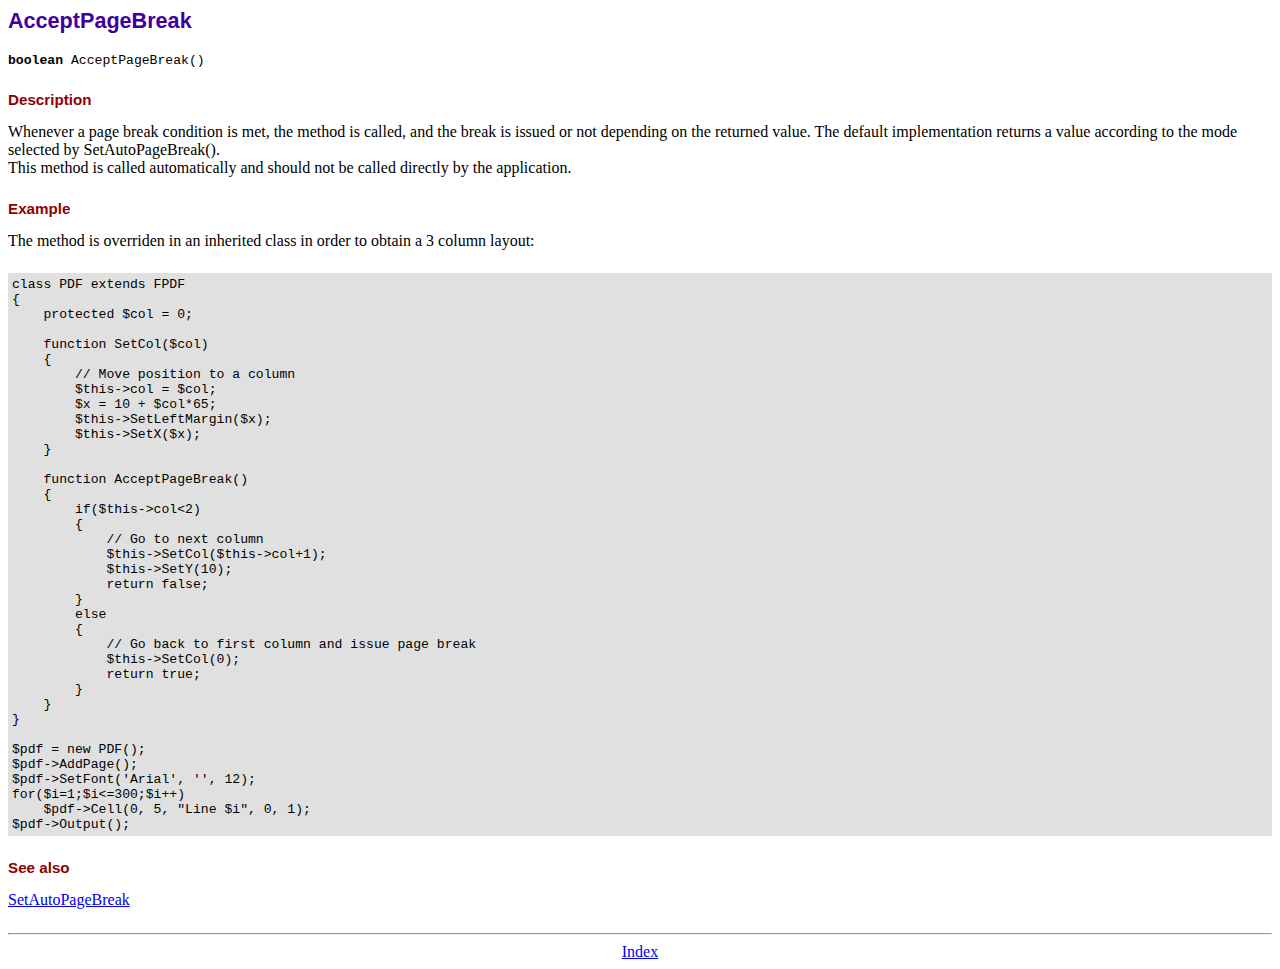
<file: EA/include/fpdf/doc/acceptpagebreak.htm>
<!DOCTYPE html PUBLIC "-//W3C//DTD HTML 4.01 Transitional//EN">
<html>
<head>
<meta http-equiv="Content-Type" content="text/html; charset=ISO-8859-1">
<title>AcceptPageBreak</title>
<link type="text/css" rel="stylesheet" href="../fpdf.css">
</head>
<body>
<h1>AcceptPageBreak</h1>
<code><b>boolean</b> AcceptPageBreak()</code>
<h2>Description</h2>
Whenever a page break condition is met, the method is called, and the break is issued or not
depending on the returned value. The default implementation returns a value according to the
mode selected by SetAutoPageBreak().
<br>
This method is called automatically and should not be called directly by the application.
<h2>Example</h2>
The method is overriden in an inherited class in order to obtain a 3 column layout:
<div class="doc-source">
<pre><code>class PDF extends FPDF
{
    protected $col = 0;

    function SetCol($col)
    {
        // Move position to a column
        $this-&gt;col = $col;
        $x = 10 + $col*65;
        $this-&gt;SetLeftMargin($x);
        $this-&gt;SetX($x);
    }

    function AcceptPageBreak()
    {
        if($this-&gt;col&lt;2)
        {
            // Go to next column
            $this-&gt;SetCol($this-&gt;col+1);
            $this-&gt;SetY(10);
            return false;
        }
        else
        {
            // Go back to first column and issue page break
            $this-&gt;SetCol(0);
            return true;
        }
    }
}

$pdf = new PDF();
$pdf-&gt;AddPage();
$pdf-&gt;SetFont('Arial', '', 12);
for($i=1;$i&lt;=300;$i++)
    $pdf-&gt;Cell(0, 5, "Line $i", 0, 1);
$pdf-&gt;Output();</code></pre>
</div>
<h2>See also</h2>
<a href="setautopagebreak.htm">SetAutoPageBreak</a>
<hr style="margin-top:1.5em">
<div style="text-align:center"><a href="index.htm">Index</a></div>
</body>
</html>
</file>
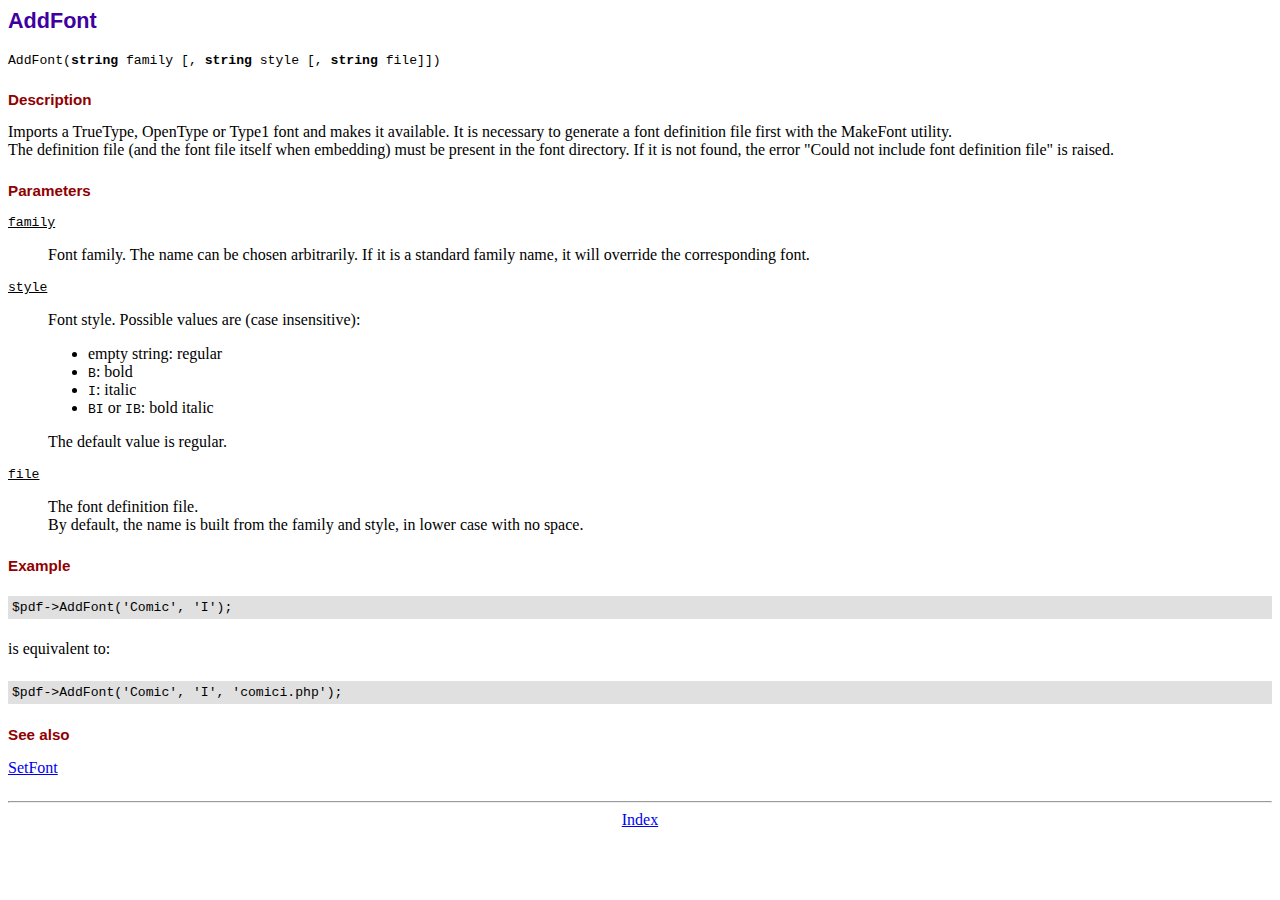
<file: EA/include/fpdf/doc/addfont.htm>
<!DOCTYPE html PUBLIC "-//W3C//DTD HTML 4.01 Transitional//EN">
<html>
<head>
<meta http-equiv="Content-Type" content="text/html; charset=ISO-8859-1">
<title>AddFont</title>
<link type="text/css" rel="stylesheet" href="../fpdf.css">
</head>
<body>
<h1>AddFont</h1>
<code>AddFont(<b>string</b> family [, <b>string</b> style [, <b>string</b> file]])</code>
<h2>Description</h2>
Imports a TrueType, OpenType or Type1 font and makes it available. It is necessary to generate a font
definition file first with the MakeFont utility.
<br>
The definition file (and the font file itself when embedding) must be present in the font directory.
If it is not found, the error "Could not include font definition file" is raised.
<h2>Parameters</h2>
<dl class="param">
<dt><code>family</code></dt>
<dd>
Font family. The name can be chosen arbitrarily. If it is a standard family name, it will
override the corresponding font.
</dd>
<dt><code>style</code></dt>
<dd>
Font style. Possible values are (case insensitive):
<ul>
<li>empty string: regular</li>
<li><code>B</code>: bold</li>
<li><code>I</code>: italic</li>
<li><code>BI</code> or <code>IB</code>: bold italic</li>
</ul>
The default value is regular.
</dd>
<dt><code>file</code></dt>
<dd>
The font definition file.
<br>
By default, the name is built from the family and style, in lower case with no space.
</dd>
</dl>
<h2>Example</h2>
<div class="doc-source">
<pre><code>$pdf-&gt;AddFont('Comic', 'I');</code></pre>
</div>
is equivalent to:
<div class="doc-source">
<pre><code>$pdf-&gt;AddFont('Comic', 'I', 'comici.php');</code></pre>
</div>
<h2>See also</h2>
<a href="setfont.htm">SetFont</a>
<hr style="margin-top:1.5em">
<div style="text-align:center"><a href="index.htm">Index</a></div>
</body>
</html>
</file>
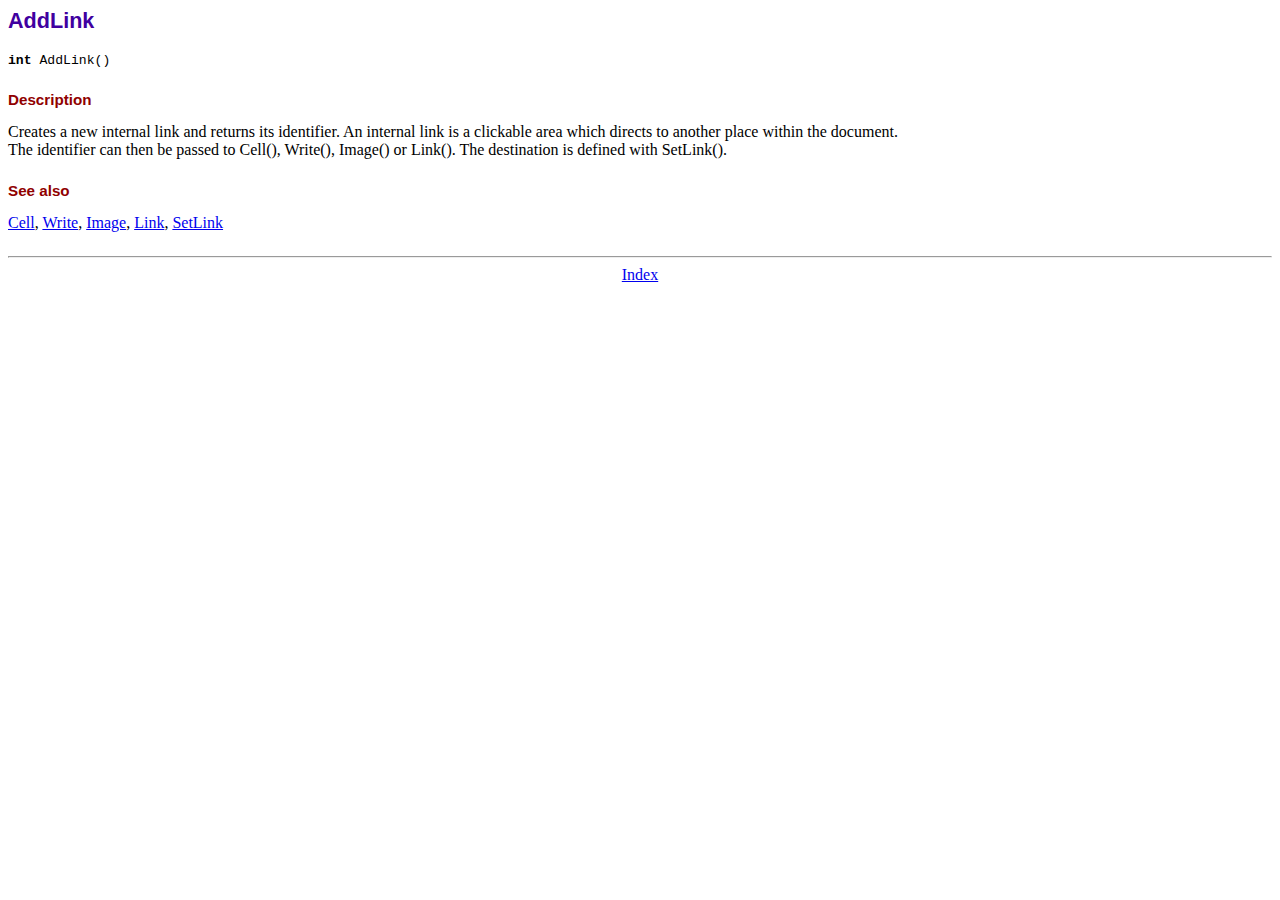
<file: EA/include/fpdf/doc/addlink.htm>
<!DOCTYPE html PUBLIC "-//W3C//DTD HTML 4.01 Transitional//EN">
<html>
<head>
<meta http-equiv="Content-Type" content="text/html; charset=ISO-8859-1">
<title>AddLink</title>
<link type="text/css" rel="stylesheet" href="../fpdf.css">
</head>
<body>
<h1>AddLink</h1>
<code><b>int</b> AddLink()</code>
<h2>Description</h2>
Creates a new internal link and returns its identifier. An internal link is a clickable area
which directs to another place within the document.
<br>
The identifier can then be passed to Cell(), Write(), Image() or Link(). The destination is
defined with SetLink().
<h2>See also</h2>
<a href="cell.htm">Cell</a>,
<a href="write.htm">Write</a>,
<a href="image.htm">Image</a>,
<a href="link.htm">Link</a>,
<a href="setlink.htm">SetLink</a>
<hr style="margin-top:1.5em">
<div style="text-align:center"><a href="index.htm">Index</a></div>
</body>
</html>
</file>
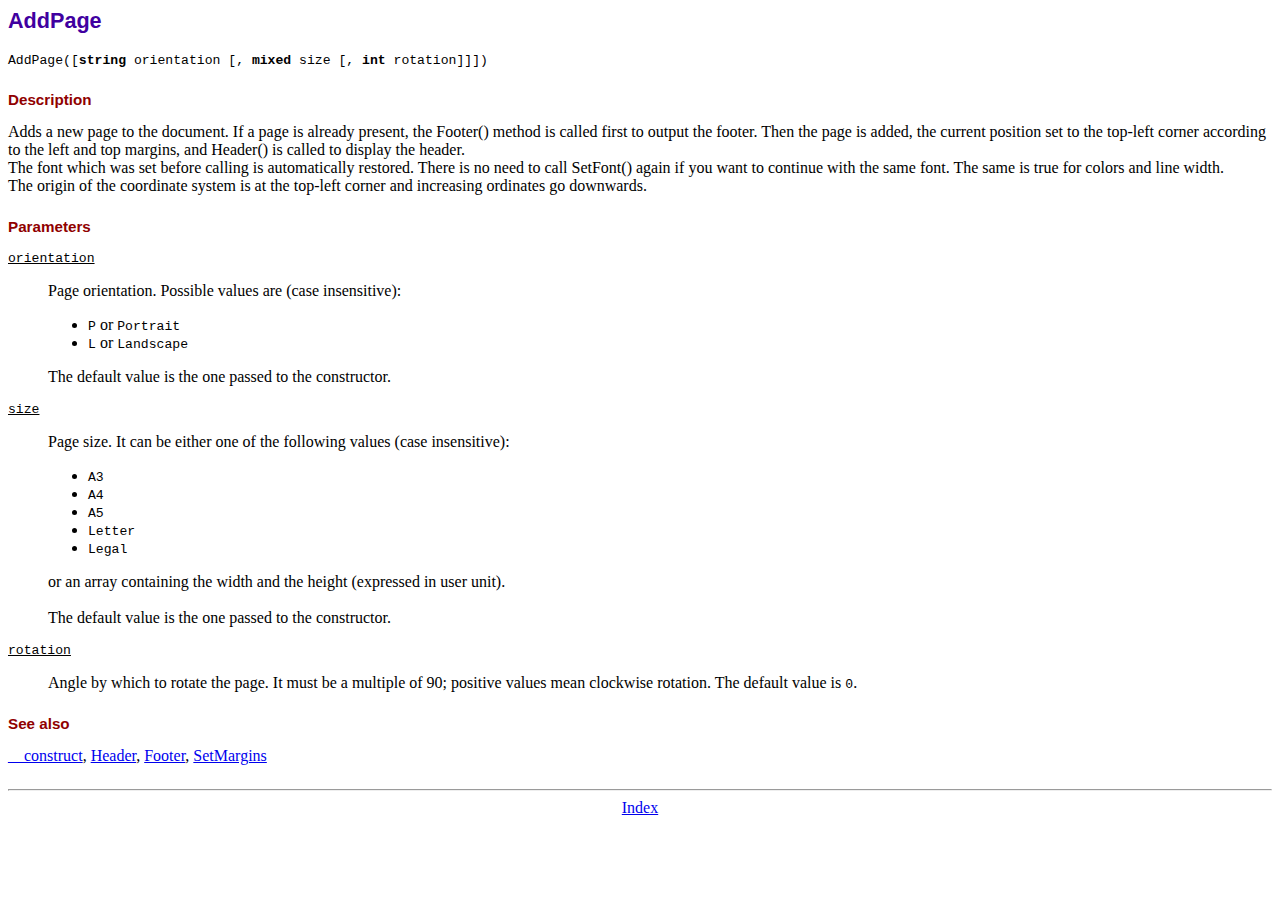
<file: EA/include/fpdf/doc/addpage.htm>
<!DOCTYPE html PUBLIC "-//W3C//DTD HTML 4.01 Transitional//EN">
<html>
<head>
<meta http-equiv="Content-Type" content="text/html; charset=ISO-8859-1">
<title>AddPage</title>
<link type="text/css" rel="stylesheet" href="../fpdf.css">
</head>
<body>
<h1>AddPage</h1>
<code>AddPage([<b>string</b> orientation [, <b>mixed</b> size [, <b>int</b> rotation]]])</code>
<h2>Description</h2>
Adds a new page to the document. If a page is already present, the Footer() method is called
first to output the footer. Then the page is added, the current position set to the top-left
corner according to the left and top margins, and Header() is called to display the header.
<br>
The font which was set before calling is automatically restored. There is no need to call
SetFont() again if you want to continue with the same font. The same is true for colors and
line width.
<br>
The origin of the coordinate system is at the top-left corner and increasing ordinates go
downwards.
<h2>Parameters</h2>
<dl class="param">
<dt><code>orientation</code></dt>
<dd>
Page orientation. Possible values are (case insensitive):
<ul>
<li><code>P</code> or <code>Portrait</code></li>
<li><code>L</code> or <code>Landscape</code></li>
</ul>
The default value is the one passed to the constructor.
</dd>
<dt><code>size</code></dt>
<dd>
Page size. It can be either one of the following values (case insensitive):
<ul>
<li><code>A3</code></li>
<li><code>A4</code></li>
<li><code>A5</code></li>
<li><code>Letter</code></li>
<li><code>Legal</code></li>
</ul>
or an array containing the width and the height (expressed in user unit).<br>
<br>
The default value is the one passed to the constructor.
</dd>
<dt><code>rotation</code></dt>
<dd>
Angle by which to rotate the page. It must be a multiple of 90; positive values
mean clockwise rotation. The default value is <code>0</code>.
</dd>
</dl>
<h2>See also</h2>
<a href="__construct.htm">__construct</a>,
<a href="header.htm">Header</a>,
<a href="footer.htm">Footer</a>,
<a href="setmargins.htm">SetMargins</a>
<hr style="margin-top:1.5em">
<div style="text-align:center"><a href="index.htm">Index</a></div>
</body>
</html>
</file>
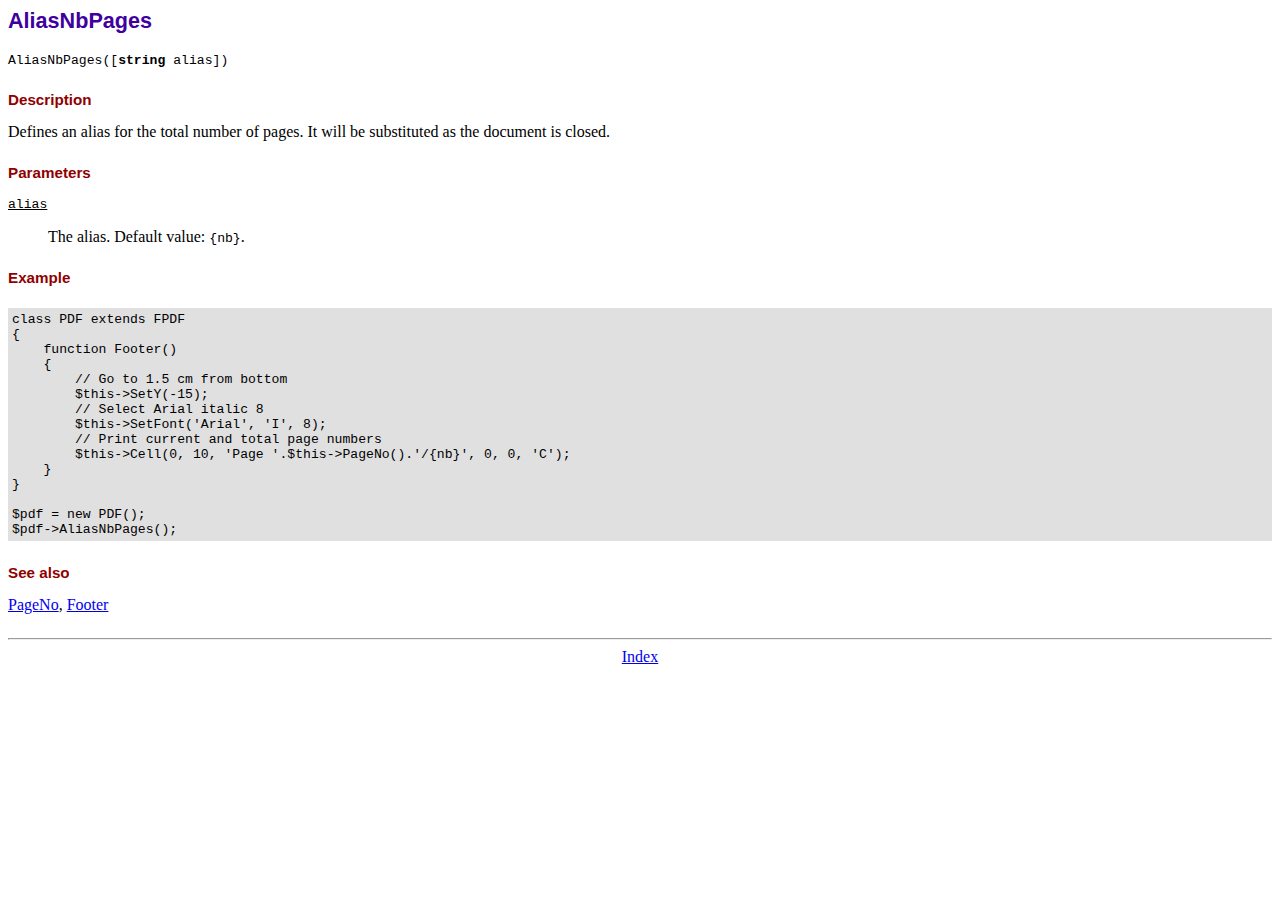
<file: EA/include/fpdf/doc/aliasnbpages.htm>
<!DOCTYPE html PUBLIC "-//W3C//DTD HTML 4.01 Transitional//EN">
<html>
<head>
<meta http-equiv="Content-Type" content="text/html; charset=ISO-8859-1">
<title>AliasNbPages</title>
<link type="text/css" rel="stylesheet" href="../fpdf.css">
</head>
<body>
<h1>AliasNbPages</h1>
<code>AliasNbPages([<b>string</b> alias])</code>
<h2>Description</h2>
Defines an alias for the total number of pages. It will be substituted as the document is
closed.
<h2>Parameters</h2>
<dl class="param">
<dt><code>alias</code></dt>
<dd>
The alias. Default value: <code>{nb}</code>.
</dd>
</dl>
<h2>Example</h2>
<div class="doc-source">
<pre><code>class PDF extends FPDF
{
    function Footer()
    {
        // Go to 1.5 cm from bottom
        $this-&gt;SetY(-15);
        // Select Arial italic 8
        $this-&gt;SetFont('Arial', 'I', 8);
        // Print current and total page numbers
        $this-&gt;Cell(0, 10, 'Page '.$this-&gt;PageNo().'/{nb}', 0, 0, 'C');
    }
}

$pdf = new PDF();
$pdf-&gt;AliasNbPages();</code></pre>
</div>
<h2>See also</h2>
<a href="pageno.htm">PageNo</a>,
<a href="footer.htm">Footer</a>
<hr style="margin-top:1.5em">
<div style="text-align:center"><a href="index.htm">Index</a></div>
</body>
</html>
</file>
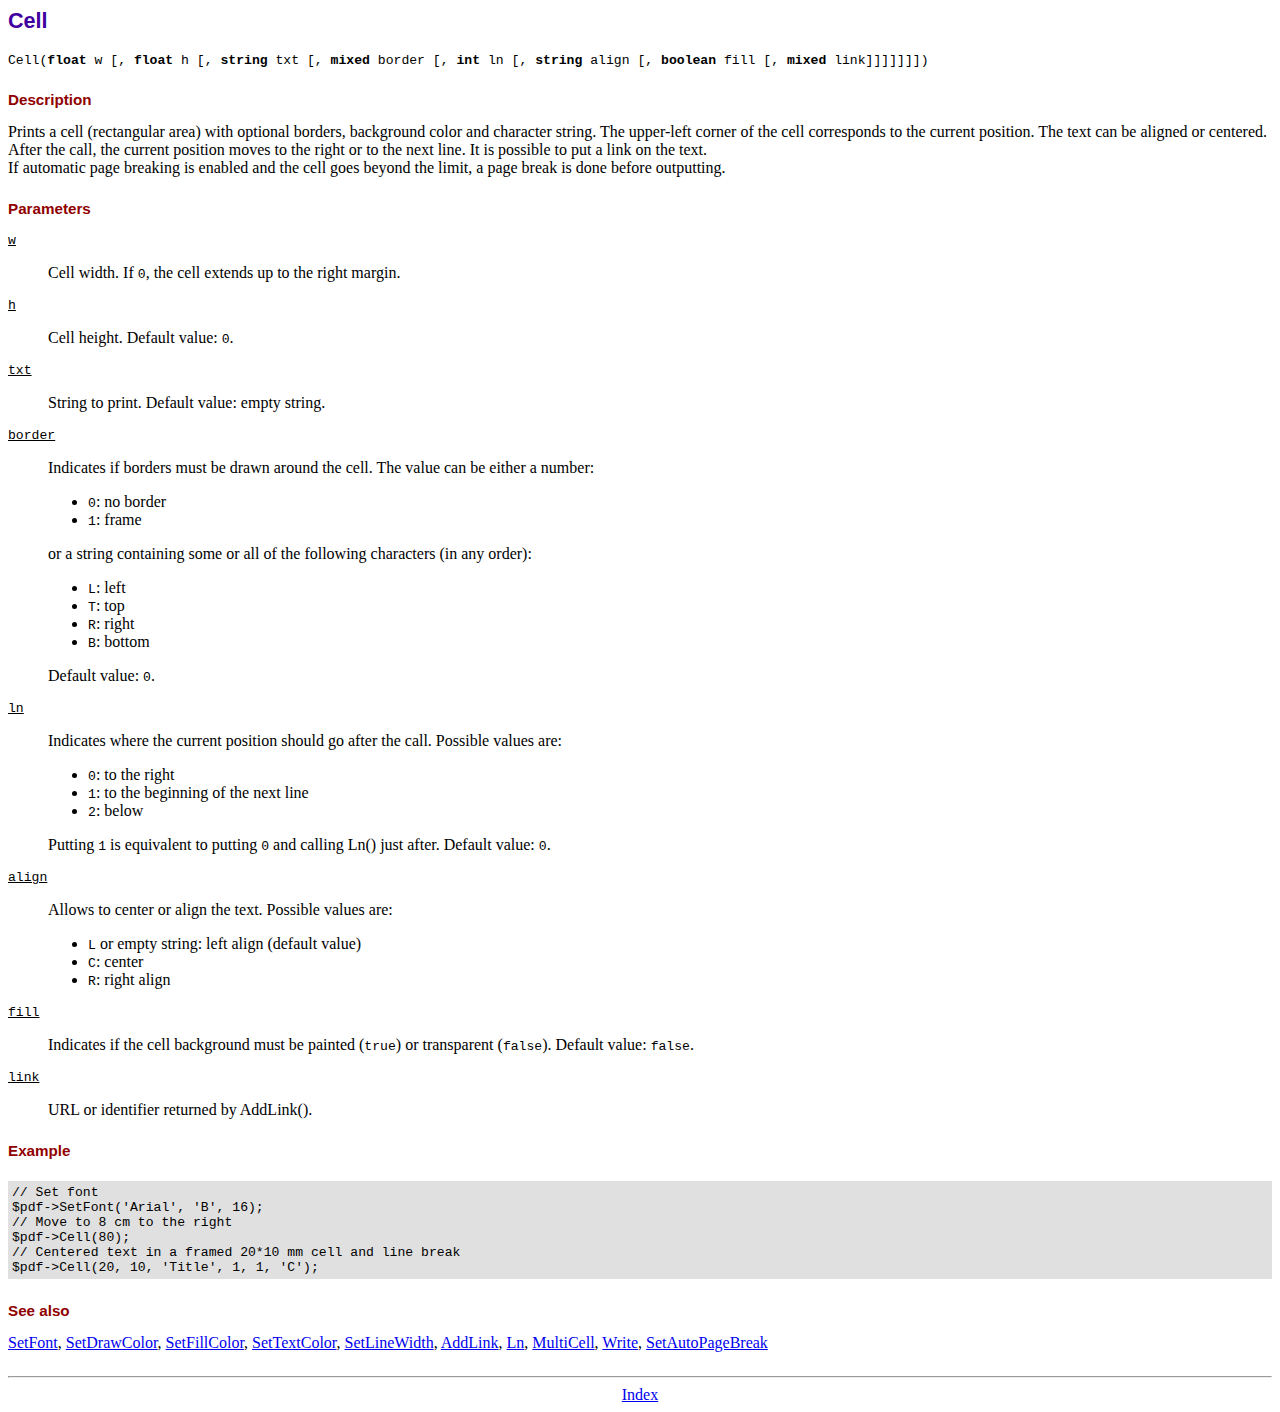
<file: EA/include/fpdf/doc/cell.htm>
<!DOCTYPE html PUBLIC "-//W3C//DTD HTML 4.01 Transitional//EN">
<html>
<head>
<meta http-equiv="Content-Type" content="text/html; charset=ISO-8859-1">
<title>Cell</title>
<link type="text/css" rel="stylesheet" href="../fpdf.css">
</head>
<body>
<h1>Cell</h1>
<code>Cell(<b>float</b> w [, <b>float</b> h [, <b>string</b> txt [, <b>mixed</b> border [, <b>int</b> ln [, <b>string</b> align [, <b>boolean</b> fill [, <b>mixed</b> link]]]]]]])</code>
<h2>Description</h2>
Prints a cell (rectangular area) with optional borders, background color and character string.
The upper-left corner of the cell corresponds to the current position. The text can be aligned
or centered. After the call, the current position moves to the right or to the next line. It is
possible to put a link on the text.
<br>
If automatic page breaking is enabled and the cell goes beyond the limit, a page break is
done before outputting.
<h2>Parameters</h2>
<dl class="param">
<dt><code>w</code></dt>
<dd>
Cell width. If <code>0</code>, the cell extends up to the right margin.
</dd>
<dt><code>h</code></dt>
<dd>
Cell height.
Default value: <code>0</code>.
</dd>
<dt><code>txt</code></dt>
<dd>
String to print.
Default value: empty string.
</dd>
<dt><code>border</code></dt>
<dd>
Indicates if borders must be drawn around the cell. The value can be either a number:
<ul>
<li><code>0</code>: no border</li>
<li><code>1</code>: frame</li>
</ul>
or a string containing some or all of the following characters (in any order):
<ul>
<li><code>L</code>: left</li>
<li><code>T</code>: top</li>
<li><code>R</code>: right</li>
<li><code>B</code>: bottom</li>
</ul>
Default value: <code>0</code>.
</dd>
<dt><code>ln</code></dt>
<dd>
Indicates where the current position should go after the call. Possible values are:
<ul>
<li><code>0</code>: to the right</li>
<li><code>1</code>: to the beginning of the next line</li>
<li><code>2</code>: below</li>
</ul>
Putting <code>1</code> is equivalent to putting <code>0</code> and calling Ln() just after.
Default value: <code>0</code>.
</dd>
<dt><code>align</code></dt>
<dd>
Allows to center or align the text. Possible values are:
<ul>
<li><code>L</code> or empty string: left align (default value)</li>
<li><code>C</code>: center</li>
<li><code>R</code>: right align</li>
</ul>
</dd>
<dt><code>fill</code></dt>
<dd>
Indicates if the cell background must be painted (<code>true</code>) or transparent (<code>false</code>).
Default value: <code>false</code>.
</dd>
<dt><code>link</code></dt>
<dd>
URL or identifier returned by AddLink().
</dd>
</dl>
<h2>Example</h2>
<div class="doc-source">
<pre><code>// Set font
$pdf-&gt;SetFont('Arial', 'B', 16);
// Move to 8 cm to the right
$pdf-&gt;Cell(80);
// Centered text in a framed 20*10 mm cell and line break
$pdf-&gt;Cell(20, 10, 'Title', 1, 1, 'C');</code></pre>
</div>
<h2>See also</h2>
<a href="setfont.htm">SetFont</a>,
<a href="setdrawcolor.htm">SetDrawColor</a>,
<a href="setfillcolor.htm">SetFillColor</a>,
<a href="settextcolor.htm">SetTextColor</a>,
<a href="setlinewidth.htm">SetLineWidth</a>,
<a href="addlink.htm">AddLink</a>,
<a href="ln.htm">Ln</a>,
<a href="multicell.htm">MultiCell</a>,
<a href="write.htm">Write</a>,
<a href="setautopagebreak.htm">SetAutoPageBreak</a>
<hr style="margin-top:1.5em">
<div style="text-align:center"><a href="index.htm">Index</a></div>
</body>
</html>
</file>
<file: payment shedule/payment shedule/payment shedule/style.css>
*{
    margin: 0%;
    padding: 0%;
    box-sizing: border-box;
}
.heading{
    margin-top: 30px;
    text-align: center;
    text-decoration: underline;
    color: rgba(21, 21, 150, 0.767);
    padding-bottom: 20px;
}
p{
    border-bottom: 2px solid black;
}
img{
   
    border-radius: 5px;
}
</file>
<file: EA/include/fpdf/fpdf.css>
body {font-family:"Times New Roman",serif}
h1 {font:bold 135% Arial,sans-serif; color:#4000A0; margin-bottom:0.9em}
h2 {font:bold 95% Arial,sans-serif; color:#900000; margin-top:1.5em; margin-bottom:1em}
dl.param dt {text-decoration:underline}
dl.param dd {margin-top:1em; margin-bottom:1em}
dl.param ul {margin-top:1em; margin-bottom:1em}
tt, code, kbd {font-family:"Courier New",Courier,monospace; font-size:82%}
div.source {margin-top:1.4em; margin-bottom:1.3em}
div.source pre {display:table; border:1px solid #24246A; width:100%; margin:0em; font-family:inherit; font-size:100%}
div.source code {display:block; border:1px solid #C5C5EC; background-color:#F0F5FF; padding:6px; color:#000000}
div.doc-source {margin-top:1.4em; margin-bottom:1.3em}
div.doc-source pre {display:table; width:100%; margin:0em; font-family:inherit; font-size:100%}
div.doc-source code {display:block; background-color:#E0E0E0; padding:4px}
.kw {color:#000080; font-weight:bold}
.str {color:#CC0000}
.cmt {color:#008000}
p.demo {text-align:center; margin-top:-0.9em}
a.demo {text-decoration:none; font-weight:bold; color:#0000CC}
a.demo:link {text-decoration:none; font-weight:bold; color:#0000CC}
a.demo:hover {text-decoration:none; font-weight:bold; color:#0000FF}
a.demo:active {text-decoration:none; font-weight:bold; color:#0000FF}
</file>
